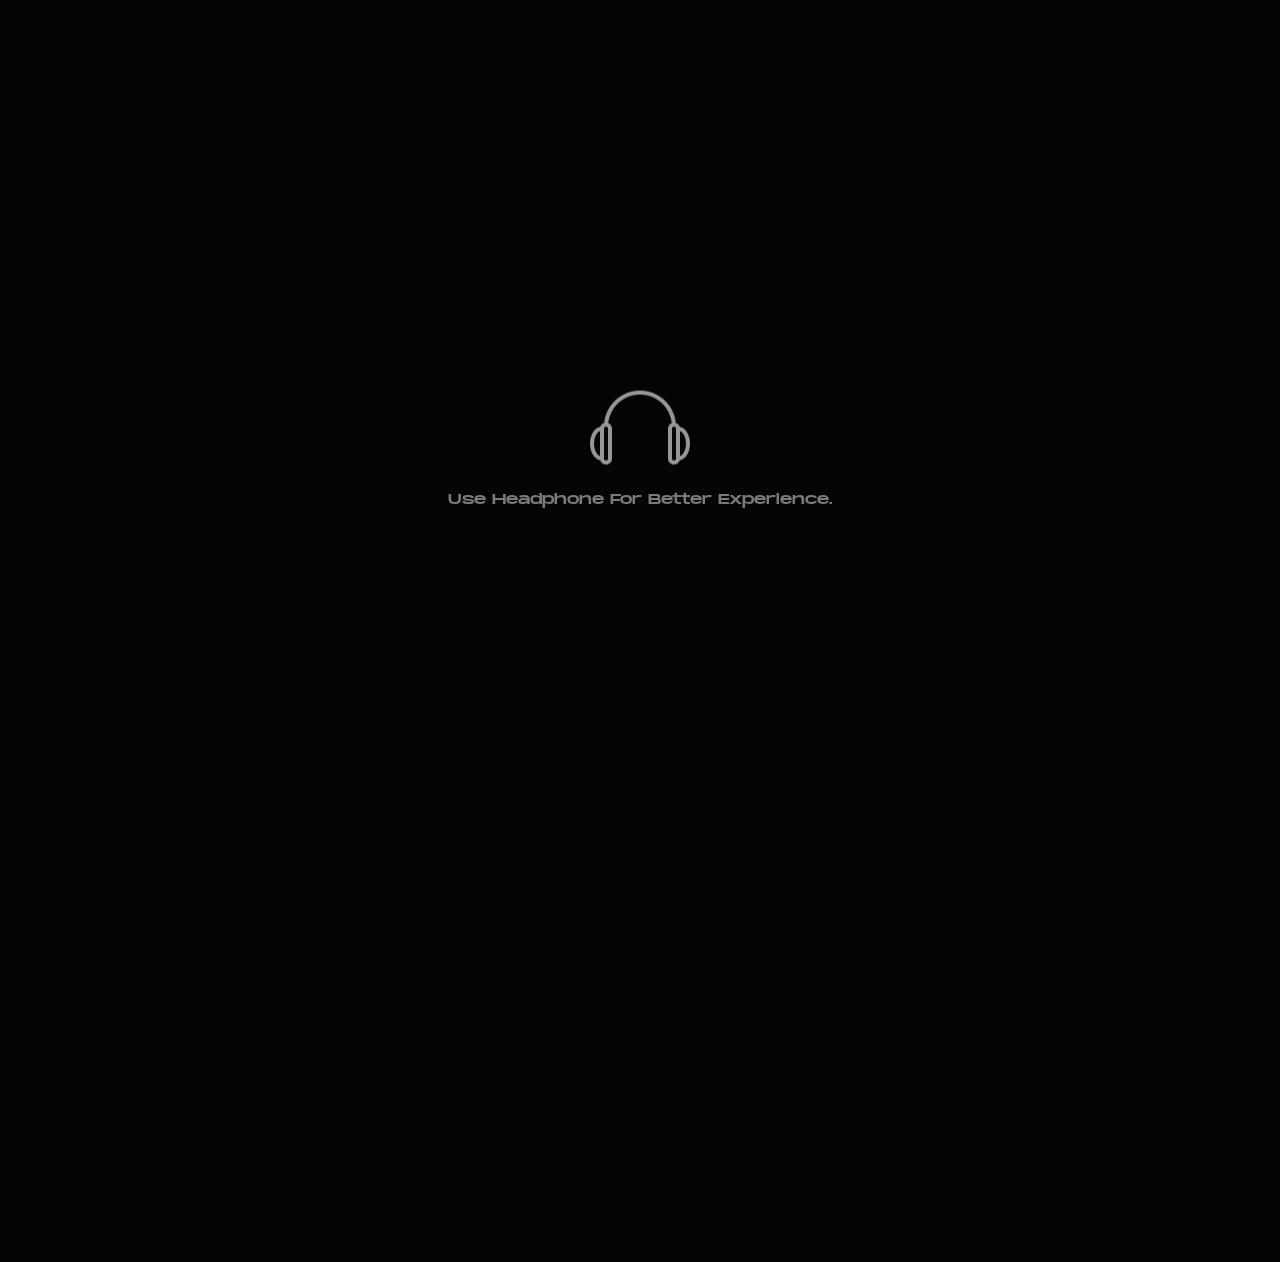
<file: about-one.html>
<!DOCTYPE html>
<html lang="en">

<head>
  <meta charset="UTF-8">
  <meta name="viewport" content="width=device-width, initial-scale=1.0">
  <title>Arctic Monkeys</title>
  <script src="https://cdnjs.cloudflare.com/ajax/libs/gsap/3.2.6/gsap.min.js"></script>
  <link href="https://fonts.googleapis.com/css2?family=Poppins&display=swap" rel="stylesheet">
  <link href="https://fonts.googleapis.com/css2?family=Josefin+Sans&display=swap" rel="stylesheet">

  <!--favicon-img-->
  <link rel="icon" type="image/png" href="images/pngwing.com.png">
  <!--favicon-img-->

  <link rel="stylesheet" href="css/index.css">


</head>

<body>
  <!-- MAIN CONTENT -->

  <main id="about-one">


    <!-- CUSTOM CURSOR -->
    <div class="cursor scale"></div>
    <div class="cursor-two scale"></div>
    <!-- CUSTOM CURSOR -->


    <div id="preloader">
      <div class="p">
        <img src="images/headphone.png" alt="headphone">
      </div>
      <div class="p">Use Headphone For Better Experience.</div>
    </div>

    <div id="about-one-content">

      <!-- NAVIGATION -->
      <div class="navigation">
        <div class="logo hover ">
          <a href="index.html" class="text">ARCTIC MONKEYS</a>
        </div>
        <div class="menu-bar hover ">
          <div class="menu-bar-name text">
            Menu
          </div>
          <div class="menu-bar-lines text">
            <div class="menu-bar-line"></div>
            <div class="menu-bar-line"></div>
          </div>
        </div>
      </div>
      <!-- NAVIGATION -->


      <!-- progress-bar -->
      <div class="progress-bar-container fade-in">
        <div class="progressbar"></div>
      </div>
      <!-- progress-bar -->



      <div class="scrolling-part">

      </div>


      <div class="heading">
        <span class="text">
          ABOUT
        </span>
      </div>


      <div class="center">
        <!-- ABOUT IMG -->
        <div class="about-img img">
          <img class="img-parallax" src="images/5703759-arctic-monkeys-wallpapers.jpg" alt="about-img">
        </div>
        <!-- ABOUT IMG -->
      </div>
      <div class="center">
        <div class="about-text">
          <div class="about-text-heading  text-scroll">
            Hi there, we are an English rock band formed in Sheffield in 2002. We are the <span class="red"> Arctic
              Monkeys</span> and we love to make music.
          </div>
          <div class="about-text-content  text-scroll">
            On this page you can find out what we have been up to lately and maybe even a little bit about where we will
            go in the future.
            Welcome.
          </div>

        </div>
      </div>
      <div class="signature">
        <span class="text-scroll"> Arctic Monkeys.</span>
      </div>
      <!-- HEADPHONE IMG -->
      <div class="headphone img text">
        <img src="images/headphone.png" title="headphone zone" class="text" alt="headphone">
      </div>
      <!-- HEADPHONE IMG -->
    </div>
    </div>
    <!-- NAVIGATION CONTENT -->

    <div class="navigation-content">
      <div class="navigation-logo hover opacity">
        <a href="#" class="text">ARCTIC MONKEYS</a>
      </div>
      <ul class="navigation-ul">
        <li><a href="index.html" data-text="Home" data-img="images/pngegg2.png">Home</a></li>
        <li><a href="about-one.html" data-text="About" data-img="images/pngegg2.png">About</a></li>
        <li><a href="songs-one.html" data-text="Songs" data-img="images/pngegg2.png">Songs</a></li>
        <!-- <li><a href="blog-one.html" data-text="Blogs" data-img="images/pngegg2.png">Blogs</a></li> -->
        <li><a href="contact-one.html" data-text="Contact" data-img="images/pngegg2.png">Contact</a></li>
      </ul>
      <div class="navigation-close hover about-close opacity">
        <div class="navigation-close-line"></div>
        <div class="navigation-close-line"></div>
      </div>
      <div class="project-preview"></div>
      <!-- HEADPHONE IMG -->
      <div class="headphone-navigation opacity">
        <img src="images/headphone.png" title="headphone zone" class="text" alt="headphone">
      </div>
      <!-- HEADPHONE IMG -->
      <!-- SOCIAL MEDIA LINKS -->
      <div class="social-media-links-navigation">
        <ul>
          <li><a href="https://www.youtube.com/channel/UC-KTRBl9_6AX10-Y7IKwKdw" target="_blank" class="text hover opacity">YouTube</a></li>
          <li><a href="https://www.arcticmonkeys.com/" target="_blank" class="text hover opacity">Website</a></li>
          <li><a href="https://twitter.com/ArcticMonkeys" class="text hover opacity" target="_blank">Twitter</a></li>
        </ul>
      </div>
      <!-- SOCIAL MEDIA LINKS -->
    </div>
    <!-- NAVIGATION CONTENT -->
  </main>
  <!-- MAIN CONTENT -->
  <footer> <i class="fa fa-copyright" aria-hidden="true"></i>Copyright - Arctic Monkeys - 2022 -
    I do not own the MUSIC. All rights reserved to the original owner. Don't REUPLOAD. [FOR ENTERTAINMENT
    PURPOSE ONLY!]</footer>

  <script src="js/jquery.min.js"></script>
  <script src="js/bez.js"></script>
  <script src="js/pace.js"></script>
  <script src="js/index.js"></script>
</body>

</html>
</file>
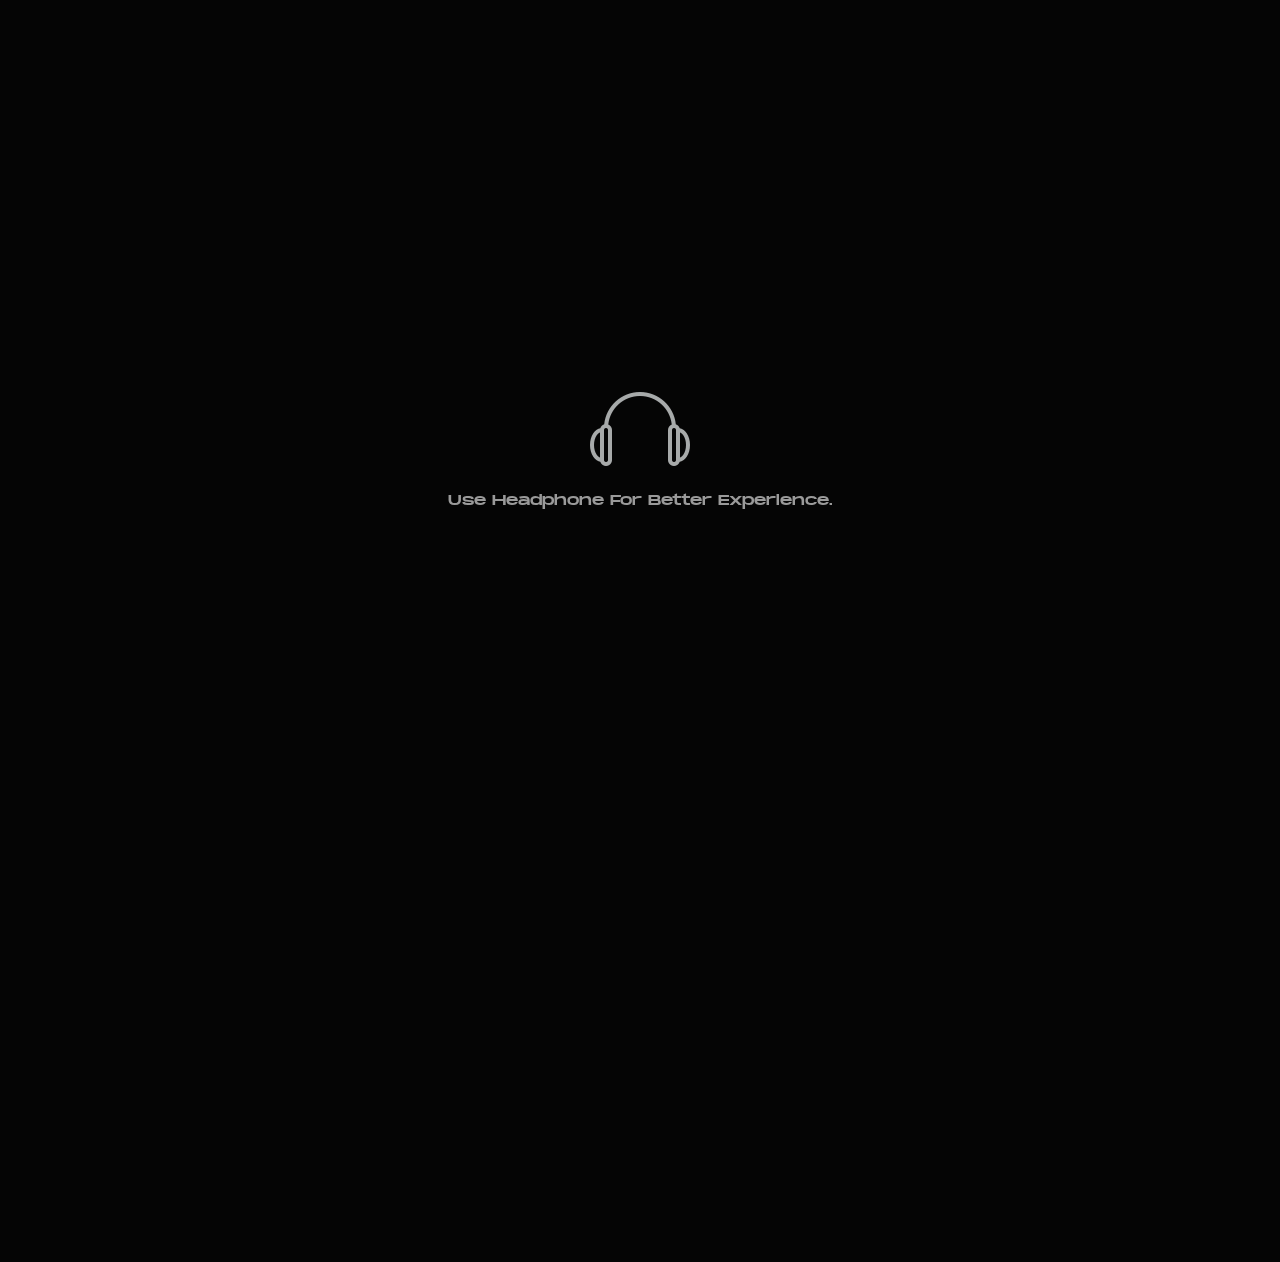
<file: about.html>
<!DOCTYPE html>
<html lang="en">

<head>
  <meta charset="UTF-8">
  <meta name="viewport" content="width=device-width, initial-scale=1.0">
  <title>Arctic Monkeys</title>
  <script src="https://cdnjs.cloudflare.com/ajax/libs/gsap/3.2.6/gsap.min.js"></script>
  <link href="https://fonts.googleapis.com/css2?family=Poppins&display=swap" rel="stylesheet">
  <link href="https://fonts.googleapis.com/css2?family=Josefin+Sans&display=swap" rel="stylesheet">
  <!--favicon-img-->
  <link rel="icon" type="image/png" href="images/pngwing.com.png">
  <link rel="stylesheet" href="css/index.css">
</head>

<body>
  <!-- MAIN CONTENT -->

  <main id="about-one">

    <!-- CUSTOM CURSOR -->
    <div class="cursor scale"></div>
    <div class="cursor-two scale"></div>
    <!-- CUSTOM CURSOR -->

    <div id="preloader">
      <div class="p">
        <img src="images/headphone.png" alt="headphone">
      </div>
      <div class="p">Use Headphone For Better Experience.</div>
    </div>

    <div id="about-one-content">

      <!-- NAVIGATION -->
      <div class="navigation">
        <div class="logo hover ">
          <a href="./index.html" class="text">ARCTIC MONKEYS</a>
        </div>
        <div class="menu-bar hover ">
          <div class="menu-bar-name text">
            Menu
          </div>
          <div class="menu-bar-lines text">
            <div class="menu-bar-line"></div>
            <div class="menu-bar-line"></div>
          </div>
        </div>
      </div>
      <!-- NAVIGATION -->

      <!-- progress-bar -->
      <div class="progress-bar-container fade-in">
        <div class="progressbar"></div>
      </div>
      <!-- progress-bar -->
      <div class="scrolling-part">
      </div>
      <div class="heading">
        <span class="text">
          ABOUT
        </span>
      </div>

      <div class="center">
        <!-- ABOUT IMG -->
        <div class="about-img img">
          <img class="img-parallax" src="images/5703759-arctic-monkeys-wallpapers.jpg" alt="about-img">
        </div>
        <!-- ABOUT IMG -->
      </div>
      <div class="center">
        <div class="about-text">
          <div class="about-text-heading  text-scroll">
            Hi there, we are an English rock band formed in Sheffield in 2002. We are the <span class="red"> Arctic
              Monkeys</span> and we love to make music.
          </div>
          <div class="about-text-content  text-scroll">
            On this page you can find out what we have been up to lately and maybe even a little bit about where we will
            go in the future.
            Welcome.
          </div>

        </div>
      </div>
      <div class="signature">
        <span class="text-scroll"> Arctic Monkeys.</span>
      </div>
      <!-- HEADPHONE IMG -->
      <div class="headphone img text">
        <img src="images/headphone.png" title="headphone zone" class="text" alt="headphone">
      </div>
      <!-- HEADPHONE IMG -->
    </div>
    </div>
    <!-- NAVIGATION CONTENT -->

    <div class="navigation-content">
      <div class="navigation-logo hover opacity">
        <a href="#" class="text">ARCTIC MONKEYS</a>
      </div>
      <ul class="navigation-ul">
        <li><a href="index.html" data-text="Home" data-img="images/pngegg2.png">Home</a></li>
        <li><a href="about.html" data-text="About" data-img="images/pngegg2.png">About</a></li>
        <li><a href="songs.html" data-text="Songs" data-img="images/pngegg2.png">Songs</a></li>
        <!-- <li><a href="blog-one.html" data-text="Blogs" data-img="images/pngegg2.png">Blogs</a></li> -->
        <li><a href="contact.html" data-text="Contact" data-img="images/pngegg2.png">Contact</a></li>
      </ul>
      <div class="navigation-close hover about-close opacity">
        <div class="navigation-close-line"></div>
        <div class="navigation-close-line"></div>
      </div>
      <div class="project-preview"></div>
      <!-- HEADPHONE IMG -->
      <div class="headphone-navigation opacity">
        <img src="images/headphone.png" title="headphone zone" class="text" alt="headphone">
      </div>
      <!-- HEADPHONE IMG -->
      <!-- SOCIAL MEDIA LINKS -->
      <div class="social-media-links-navigation">
        <ul>
          <li><a href="https://www.youtube.com/channel/UC-KTRBl9_6AX10-Y7IKwKdw" target="_blank"
              class="text hover opacity">YouTube</a></li>
          <li><a href="https://www.arcticmonkeys.com/" target="_blank" class="text hover opacity">Website</a></li>
          <li><a href="https://twitter.com/ArcticMonkeys" class="text hover opacity" target="_blank">Twitter</a></li>
        </ul>
      </div>
      <!-- SOCIAL MEDIA LINKS -->
    </div>
    <!-- NAVIGATION CONTENT -->
  </main>
  <!-- MAIN CONTENT -->
  <footer> <i class="fa fa-copyright" aria-hidden="true"></i>Copyright - Arctic Monkeys - 2022 -
    I do not own the MUSIC. All rights reserved to the original owner. Don't REUPLOAD. [FOR ENTERTAINMENT
    PURPOSE ONLY!]</footer>

  <script src="js/jquery.min.js"></script>
  <script src="js/bez.js"></script>
  <script src="js/pace.js"></script>
  <script src="js/index.js"></script>
</body>

</html>
</file>
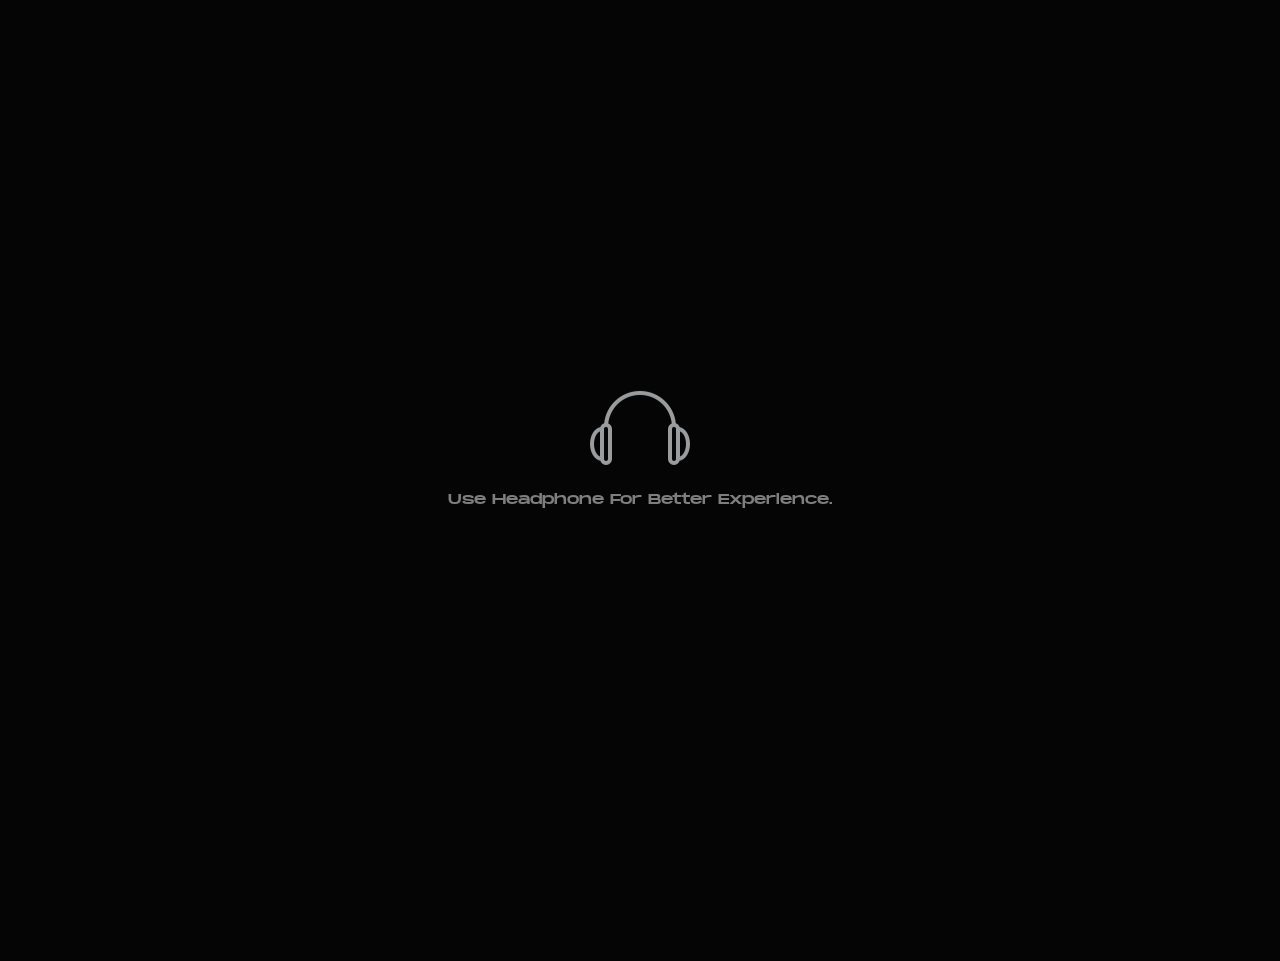
<file: contact-one.html>
<!DOCTYPE html>
<html lang="en">

<head>
    <meta charset="UTF-8">
    <meta name="viewport" content="width=device-width, initial-scale=1.0">
    <title>Arctic Monkeys</title>
    <script src="https://cdnjs.cloudflare.com/ajax/libs/gsap/3.2.6/gsap.min.js"></script>
    <link href="https://fonts.googleapis.com/css2?family=Poppins&display=swap" rel="stylesheet">
    <link href="https://fonts.googleapis.com/css2?family=Josefin+Sans&display=swap" rel="stylesheet">

    <!--favicon-img-->
    <link rel="icon" type="image/png" href="images/pngwing.com.png">
    <!--favicon-img-->

    <link rel="stylesheet" href="css/index.css">

</head>

<body>
    <main id="contact-one">

        <!-- CUSTOM CURSOR -->
        <div class="cursor scale"></div>
        <div class="cursor-two scale"></div>
        <!-- CUSTOM CURSOR -->

        <!-- PRELOADER -->
        <div id="preloader">
            <div class="p">
                <img src="images/headphone.png" alt="headphone">
            </div>
            <div class="p">Use Headphone For Better Experience.</div>
        </div>
        <!-- PRELOADER -->


        <div id="contact-one-content">

            <!-- NAVIGATION -->
            <div class="navigation">
                <div class="logo hover ">
                    <a href="./index.html" class="text">ARCTIC MONKEYS</a>
                </div>
                <div class="menu-bar hover ">
                    <div class="menu-bar-name text">
                        Menu
                    </div>
                    <div class="menu-bar-lines text">
                        <div class="menu-bar-line"></div>
                        <div class="menu-bar-line"></div>
                    </div>
                </div>
            </div>
            <!-- NAVIGATION -->
            <!-- HEADING -->
            <div class="heading">
                <div class="text">
                    CONTACT
                </div>
            </div>
            <!-- HEADING -->
            <div id="flex-row">
                <!-- CONTACT FORM -->
                <div id="contact-form">
                    <div id="form" class="opacity-contact">
                        <form id="myForm" action="#">
                            <div class="input-line">
                                <input id="name" type="text" placeholder="NAME" class="input-same-line" required>
                                <input id="email" type="email" placeholder="EMAIL" class="input-same-line" required>
                            </div>
                            <div class="input-line-column">
                                <input id="subject" type="text" placeholder="SUBJECT" required>
                                <textarea name="textarea" id="body" class="textarea" placeholder="MESSAGE"
                                    required></textarea>
                            </div>
                            <button type="button" id="submit" class="hover">Send</button>
                            <div id="message">INVALID EMAIL</div>
                        </form>
                    </div>
                </div>

                <!-- CONTACT FORM -->
                <!-- ENQUIRY MAIL -->

                <div id="collaboration-mail" class="opacity-contact">

                    <div class="circular-text">
                        <span id="rotated"> ARCTIC MONKEYS * &nbsp;&nbsp;&nbsp;&nbsp; ARCTIC MONKEYS *
                            &nbsp;&nbsp;&nbsp;&nbsp; ARCTIC MONKEYS * &nbsp;&nbsp;&nbsp;&nbsp; ARCTIC MONKEYS *
                            &nbsp;&nbsp;&nbsp;&nbsp; </span>
                    </div>
                    <div class="mail">
                        <a href="mailto:INFO@GMAIL.COM">privacy@wildlife-entertainment.com</a>
                    </div>
                </div>
                <!-- ENQUIRY MAIL -->
            </div>
            <!-- HEADPHONE IMG -->
            <div class="headphone img text">
                <img src="images/headphone.png" title="headphone zone" class="text" alt="headphone">
            </div>
            <!-- HEADPHONE IMG -->
            <!-- progress-bar -->
            <div class="progress-bar-container fade-in">
                <div class="progressbar"></div>
            </div>
            <!-- progress-bar -->
        </div>
        <!-- NAVIGATION CONTENT -->
        <div class="navigation-content">
            <div class="navigation-logo hover opacity">
                <a href="#" class="text">ARCTIC MONKEYS</a>
            </div>
            <ul class="navigation-ul">
                <li><a href="./index.html" data-text="Home" data-img="images/bg-image-three.jpg">Home</a></li>
                <li><a href="about-one.html" data-text="About" data-img="images/about-img.jpg">About</a></li>
                <li><a href="songs-one.html" data-text="Songs" data-img="images/album-thumbnail-nine.jpg">Songs</a></li>
                <!-- <li><a href="blog-one.html" data-text="Blogs" data-img="images/main-bg-three.jpg">Blogs</a></li> -->
                <li><a href="contact-one.html" data-text="Contact"
                        data-img="images/album-thumbnail-four.jpg">Contact</a></li>
            </ul>
            <div class="navigation-close hover about-close opacity">
                <div class="navigation-close-line"></div>
                <div class="navigation-close-line"></div>
            </div>

            <div class="project-preview"></div>
            <!-- HEADPHONE IMG -->
            <div class="headphone-navigation opacity">
                <img src="images/headphone.png" title="headphone zone" class="text" alt="headphone">
            </div>
            <!-- HEADPHONE IMG -->
            <!-- SOCIAL MEDIA LINKS -->
            <div class="social-media-links-navigation">
                <ul>
                    <li><a href="https://www.youtube.com/channel/UC-KTRBl9_6AX10-Y7IKwKdw" target="_blank" class="text hover opacity">YouTube</a></li>
                    <li><a href="https://www.arcticmonkeys.com/" target="_blank" class="text hover opacity">Website</a></li>
                    <li><a href="https://twitter.com/ArcticMonkeys" class="text hover opacity" target="_blank">Twitter</a></li>
                </ul>
            </div>
            <!-- SOCIAL MEDIA LINKS -->
        </div>
        <!-- NAVIGATION CONTENT -->
    </main>
    <footer> <i class="fa fa-copyright" aria-hidden="true"></i>Copyright - Arctic Monkeys - 2022 -
        I do not own the MUSIC. All rights reserved to the original owner. Don't REUPLOAD. [FOR ENTERTAINMENT
        PURPOSE ONLY!]</footer>

    <script src="js/jquery.min.js"></script>
    <script src="js/circletype.min.js"></script>
    <script src="js/jquery.lettering.js"></script>
    <script src="js/bez.js"></script>
    <script src="js/pace.js"></script>
    <script src="js/index.js"></script>

</body>

</html>
</file>
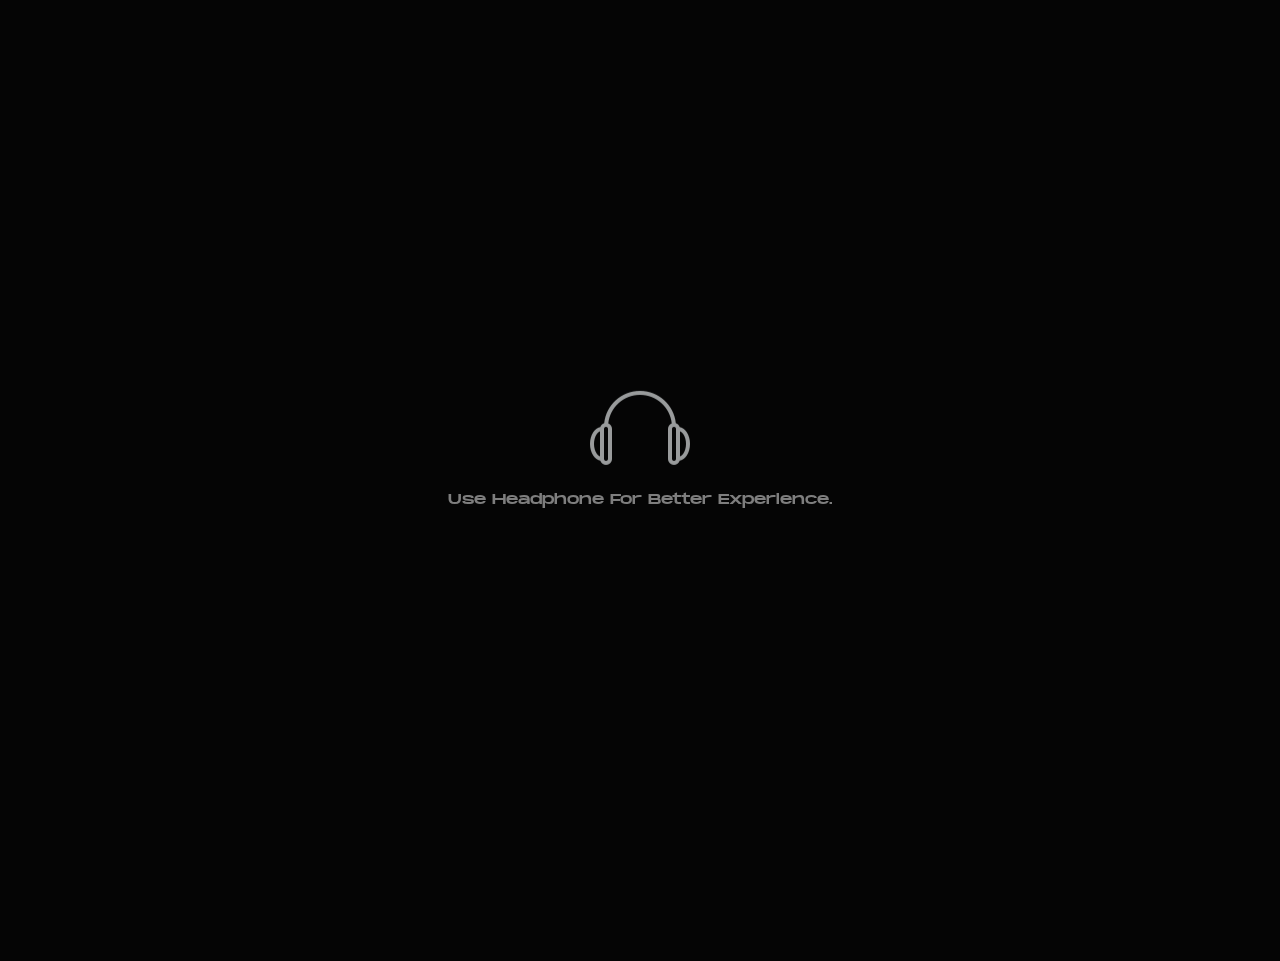
<file: contact.html>
<!DOCTYPE html>
<html lang="en">

<head>
    <meta charset="UTF-8">
    <meta name="viewport" content="width=device-width, initial-scale=1.0">
    <title>Arctic Monkeys</title>
    <script src="https://cdnjs.cloudflare.com/ajax/libs/gsap/3.2.6/gsap.min.js"></script>
    <link href="https://fonts.googleapis.com/css2?family=Poppins&display=swap" rel="stylesheet">
    <link href="https://fonts.googleapis.com/css2?family=Josefin+Sans&display=swap" rel="stylesheet">
    <!--favicon-img-->
    <link rel="icon" type="image/png" href="images/pngwing.com.png">
    <link rel="stylesheet" href="css/index.css">
</head>

<body>
    <main id="contact-one">

        <!-- CUSTOM CURSOR -->
        <div class="cursor scale"></div>
        <div class="cursor-two scale"></div>
        <!-- CUSTOM CURSOR -->

        <!-- PRELOADER -->
        <div id="preloader">
            <div class="p">
                <img src="images/headphone.png" alt="headphone">
            </div>
            <div class="p">Use Headphone For Better Experience.</div>
        </div>
        <!-- PRELOADER -->

        <div id="contact-one-content">

            <!-- NAVIGATION -->
            <div class="navigation">
                <div class="logo hover ">
                    <a href="./index.html" class="text">ARCTIC MONKEYS</a>
                </div>
                <div class="menu-bar hover ">
                    <div class="menu-bar-name text">
                        Menu
                    </div>
                    <div class="menu-bar-lines text">
                        <div class="menu-bar-line"></div>
                        <div class="menu-bar-line"></div>
                    </div>
                </div>
            </div>
            <!-- NAVIGATION -->
            <!-- HEADING -->
            <div class="heading">
                <div class="text">
                    CONTACT
                </div>
            </div>
            <!-- HEADING -->
            <div id="flex-row">
                <!-- CONTACT FORM -->
                <div id="contact-form">
                    <div id="form" class="opacity-contact">
                        <form id="myForm" action="#">
                            <div class="input-line">
                                <input id="name" type="text" placeholder="NAME" class="input-same-line" required>
                                <input id="email" type="email" placeholder="EMAIL" class="input-same-line" required>
                            </div>
                            <div class="input-line-column">
                                <input id="subject" type="text" placeholder="SUBJECT" required>
                                <textarea name="textarea" id="body" class="textarea" placeholder="MESSAGE"
                                    required></textarea>
                            </div>
                            <button type="button" id="submit" class="hover">Send</button>
                            <div id="message">INVALID EMAIL</div>
                        </form>
                    </div>
                </div>

                <!-- CONTACT FORM -->
                <!-- ENQUIRY MAIL -->

                <div id="collaboration-mail" class="opacity-contact">

                    <div class="circular-text">
                        <span id="rotated"> ARCTIC MONKEYS * &nbsp;&nbsp;&nbsp;&nbsp; ARCTIC MONKEYS *
                            &nbsp;&nbsp;&nbsp;&nbsp; ARCTIC MONKEYS * &nbsp;&nbsp;&nbsp;&nbsp; ARCTIC MONKEYS *
                            &nbsp;&nbsp;&nbsp;&nbsp; </span>
                    </div>
                    <div class="mail">
                        <a href="mailto:INFO@GMAIL.COM">privacy@wildlife-entertainment.com</a>
                    </div>
                </div>
                <!-- ENQUIRY MAIL -->
            </div>
            <!-- HEADPHONE IMG -->
            <div class="headphone img text">
                <img src="images/headphone.png" title="headphone zone" class="text" alt="headphone">
            </div>
            <!-- HEADPHONE IMG -->
            <!-- progress-bar -->
            <div class="progress-bar-container fade-in">
                <div class="progressbar"></div>
            </div>
            <!-- progress-bar -->
        </div>
        <!-- NAVIGATION CONTENT -->
        <div class="navigation-content">
            <div class="navigation-logo hover opacity">
                <a href="#" class="text">ARCTIC MONKEYS</a>
            </div>
            <ul class="navigation-ul">
                <li><a href="./index.html" data-text="Home" data-img="images/bg-image-three.jpg">Home</a></li>
                <li><a href="about.html" data-text="About" data-img="images/about-img.jpg">About</a></li>
                <li><a href="songs.html" data-text="Songs" data-img="images/album-thumbnail-nine.jpg">Songs</a></li>
                <!-- <li><a href="blog-one.html" data-text="Blogs" data-img="images/main-bg-three.jpg">Blogs</a></li> -->
                <li><a href="contact.html" data-text="Contact" data-img="images/album-thumbnail-four.jpg">Contact</a>
                </li>
            </ul>
            <div class="navigation-close hover about-close opacity">
                <div class="navigation-close-line"></div>
                <div class="navigation-close-line"></div>
            </div>

            <div class="project-preview"></div>
            <!-- HEADPHONE IMG -->
            <div class="headphone-navigation opacity">
                <img src="images/headphone.png" title="headphone zone" class="text" alt="headphone">
            </div>
            <!-- HEADPHONE IMG -->
            <!-- SOCIAL MEDIA LINKS -->
            <div class="social-media-links-navigation">
                <ul>
                    <li><a href="https://www.youtube.com/channel/UC-KTRBl9_6AX10-Y7IKwKdw" target="_blank"
                            class="text hover opacity">YouTube</a></li>
                    <li><a href="https://www.arcticmonkeys.com/" target="_blank" class="text hover opacity">Website</a>
                    </li>
                    <li><a href="https://twitter.com/ArcticMonkeys" class="text hover opacity"
                            target="_blank">Twitter</a></li>
                </ul>
            </div>
            <!-- SOCIAL MEDIA LINKS -->
        </div>
        <!-- NAVIGATION CONTENT -->
    </main>
    <footer> <i class="fa fa-copyright" aria-hidden="true"></i>Copyright - Arctic Monkeys - 2022 -
        I do not own the MUSIC. All rights reserved to the original owner. Don't REUPLOAD. [FOR ENTERTAINMENT
        PURPOSE ONLY!]</footer>

    <script src="js/jquery.min.js"></script>
    <script src="js/circletype.min.js"></script>
    <script src="js/jquery.lettering.js"></script>
    <script src="js/bez.js"></script>
    <script src="js/pace.js"></script>
    <script src="js/index.js"></script>

</body>

</html>
</file>
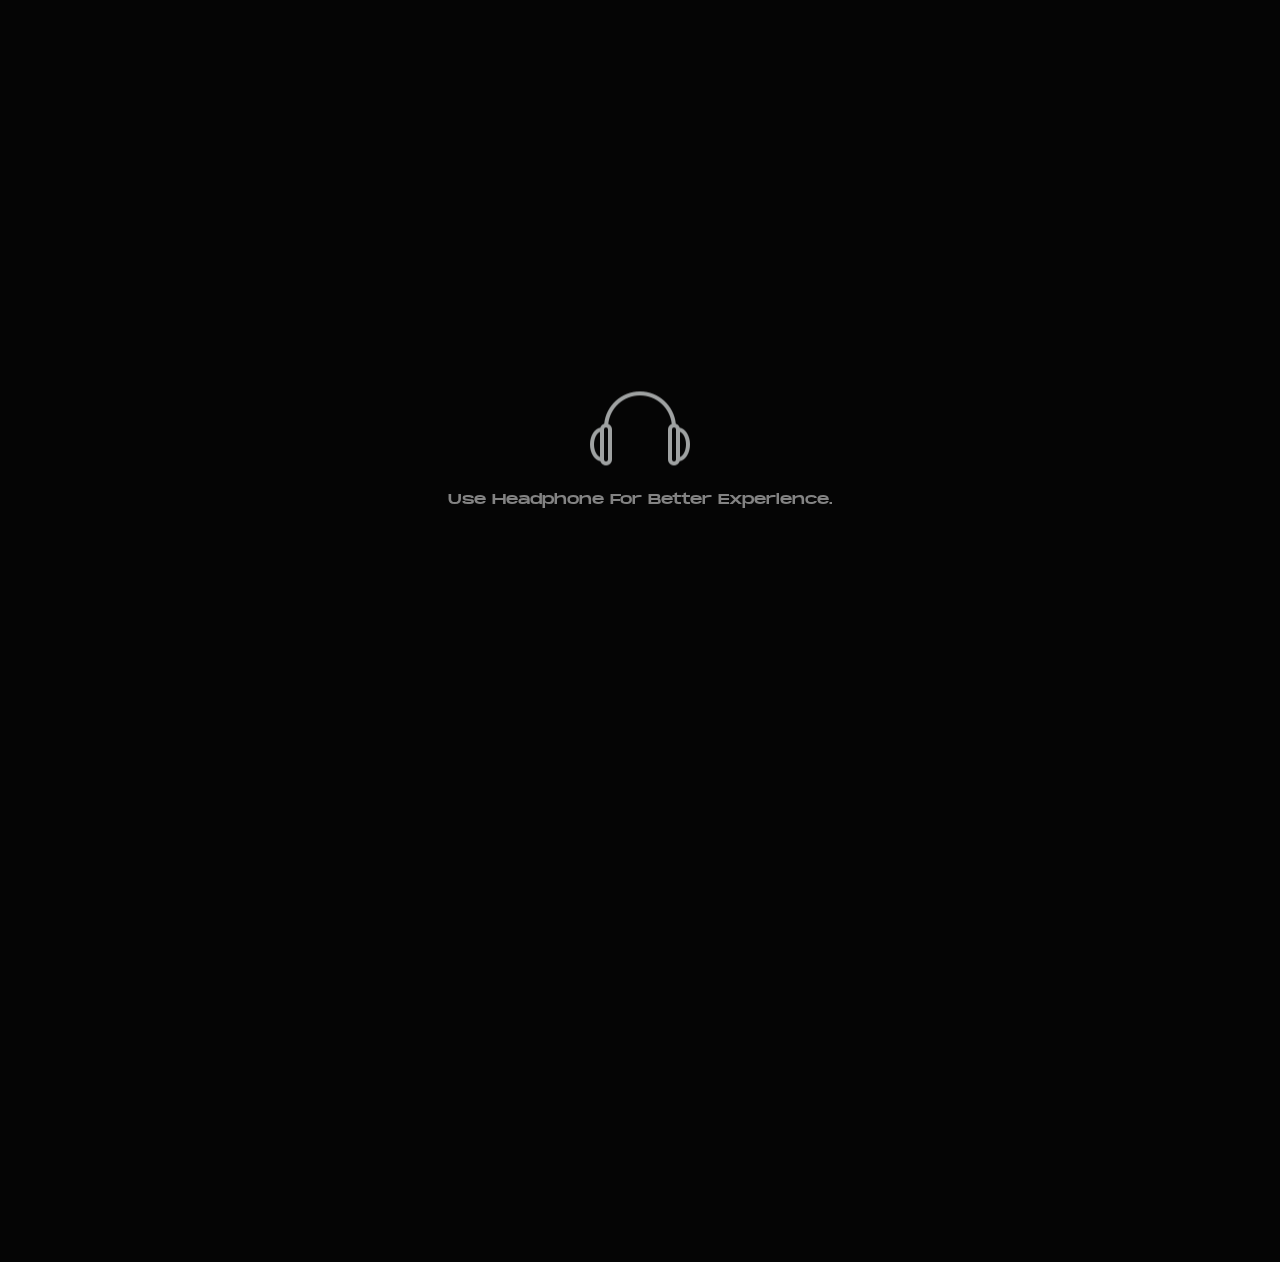
<file: template/about-one.html>
<!DOCTYPE html>
<html lang="en">

<head>
  <meta charset="UTF-8">
  <meta name="viewport" content="width=device-width, initial-scale=1.0">
  <title>Arctic Monkeys</title>
  <script src="https://cdnjs.cloudflare.com/ajax/libs/gsap/3.2.6/gsap.min.js"></script>
  <link href="https://fonts.googleapis.com/css2?family=Poppins&display=swap" rel="stylesheet">
  <link href="https://fonts.googleapis.com/css2?family=Josefin+Sans&display=swap" rel="stylesheet">

  <!--favicon-img-->
  <link rel="icon" type="image/png" href="images/pngwing.com.png">
  <!--favicon-img-->

  <link rel="stylesheet" href="css/index.css">


</head>

<body>
  <!-- MAIN CONTENT -->

  <main id="about-one">


    <!-- CUSTOM CURSOR -->
    <div class="cursor scale"></div>
    <div class="cursor-two scale"></div>
    <!-- CUSTOM CURSOR -->


    <div id="preloader">
      <div class="p">
        <img src="images/headphone.png" alt="headphone">
      </div>
      <div class="p">Use Headphone For Better Experience.</div>
    </div>

    <div id="about-one-content">

      <!-- NAVIGATION -->
      <div class="navigation">
        <div class="logo hover ">
          <a href="index.html" class="text">ARCTIC MONKEYS</a>
        </div>
        <div class="menu-bar hover ">
          <div class="menu-bar-name text">
            Menu
          </div>
          <div class="menu-bar-lines text">
            <div class="menu-bar-line"></div>
            <div class="menu-bar-line"></div>
          </div>
        </div>
      </div>
      <!-- NAVIGATION -->


      <!-- progress-bar -->
      <div class="progress-bar-container fade-in">
        <div class="progressbar"></div>
      </div>
      <!-- progress-bar -->



      <div class="scrolling-part">

      </div>


      <div class="heading">
        <span class="text">
          ABOUT
        </span>
      </div>


      <div class="center">
        <!-- ABOUT IMG -->
        <div class="about-img img">
          <img class="img-parallax" src="images/5703759-arctic-monkeys-wallpapers.jpg" alt="about-img">
        </div>
        <!-- ABOUT IMG -->
      </div>
      <div class="center">
        <div class="about-text">
          <div class="about-text-heading  text-scroll">
            Hi there, we are an English rock band formed in Sheffield in 2002. We are the <span class="red"> Arctic
              Monkeys</span> and we love to make music.
          </div>
          <div class="about-text-content  text-scroll">
            On this page you can find out what we have been up to lately and maybe even a little bit about where we will
            go in the future.
            Welcome.
          </div>

        </div>
      </div>
      <div class="signature">
        <span class="text-scroll"> Arctic Monkeys.</span>
      </div>
      <!-- HEADPHONE IMG -->
      <div class="headphone img text">
        <img src="images/headphone.png" title="headphone zone" class="text" alt="headphone">
      </div>
      <!-- HEADPHONE IMG -->
    </div>
    </div>
    <!-- NAVIGATION CONTENT -->

    <div class="navigation-content">
      <div class="navigation-logo hover opacity">
        <a href="#" class="text">ARCTIC MONKEYS</a>
      </div>
      <ul class="navigation-ul">
        <li><a href="index-one.html" data-text="Home" data-img="images/pngegg2.png">Home</a></li>
        <li><a href="about-one.html" data-text="About" data-img="images/pngegg2.png">About</a></li>
        <li><a href="songs-one.html" data-text="Songs" data-img="images/pngegg2.png">Songs</a></li>
        <li><a href="blog-one.html" data-text="Blogs" data-img="images/pngegg2.png">Blogs</a></li>
        <li><a href="contact-one.html" data-text="Contact" data-img="images/pngegg2.png">Contact</a></li>
      </ul>
      <div class="navigation-close hover about-close opacity">
        <div class="navigation-close-line"></div>
        <div class="navigation-close-line"></div>
      </div>
      <div class="project-preview"></div>
      <!-- HEADPHONE IMG -->
      <div class="headphone-navigation opacity">
        <img src="images/headphone.png" title="headphone zone" class="text" alt="headphone">
      </div>
      <!-- HEADPHONE IMG -->
      <!-- SOCIAL MEDIA LINKS -->
      <div class="social-media-links-navigation">
        <ul>
          <li><a href="https://www.youtube.com/channel/UC-KTRBl9_6AX10-Y7IKwKdw" target="_blank" class="text hover opacity">YouTube</a></li>
          <li><a href="https://www.arcticmonkeys.com/" target="_blank" class="text hover opacity">Website</a></li>
          <li><a href="https://twitter.com/ArcticMonkeys" class="text hover opacity" target="_blank">Twitter</a></li>
        </ul>
      </div>
      <!-- SOCIAL MEDIA LINKS -->
    </div>
    <!-- NAVIGATION CONTENT -->
  </main>
  <!-- MAIN CONTENT -->
  <footer> <i class="fa fa-copyright" aria-hidden="true"></i>Copyright - Arctic Monkeys - 2022 -
    I do not own the MUSIC. All rights reserved to the original owner. Don't REUPLOAD. [FOR ENTERTAINMENT
    PURPOSE ONLY!]</footer>

  <script src="js/jquery.min.js"></script>
  <script src="js/bez.js"></script>
  <script src="js/pace.js"></script>
  <script src="js/index.js"></script>
</body>

</html>
</file>
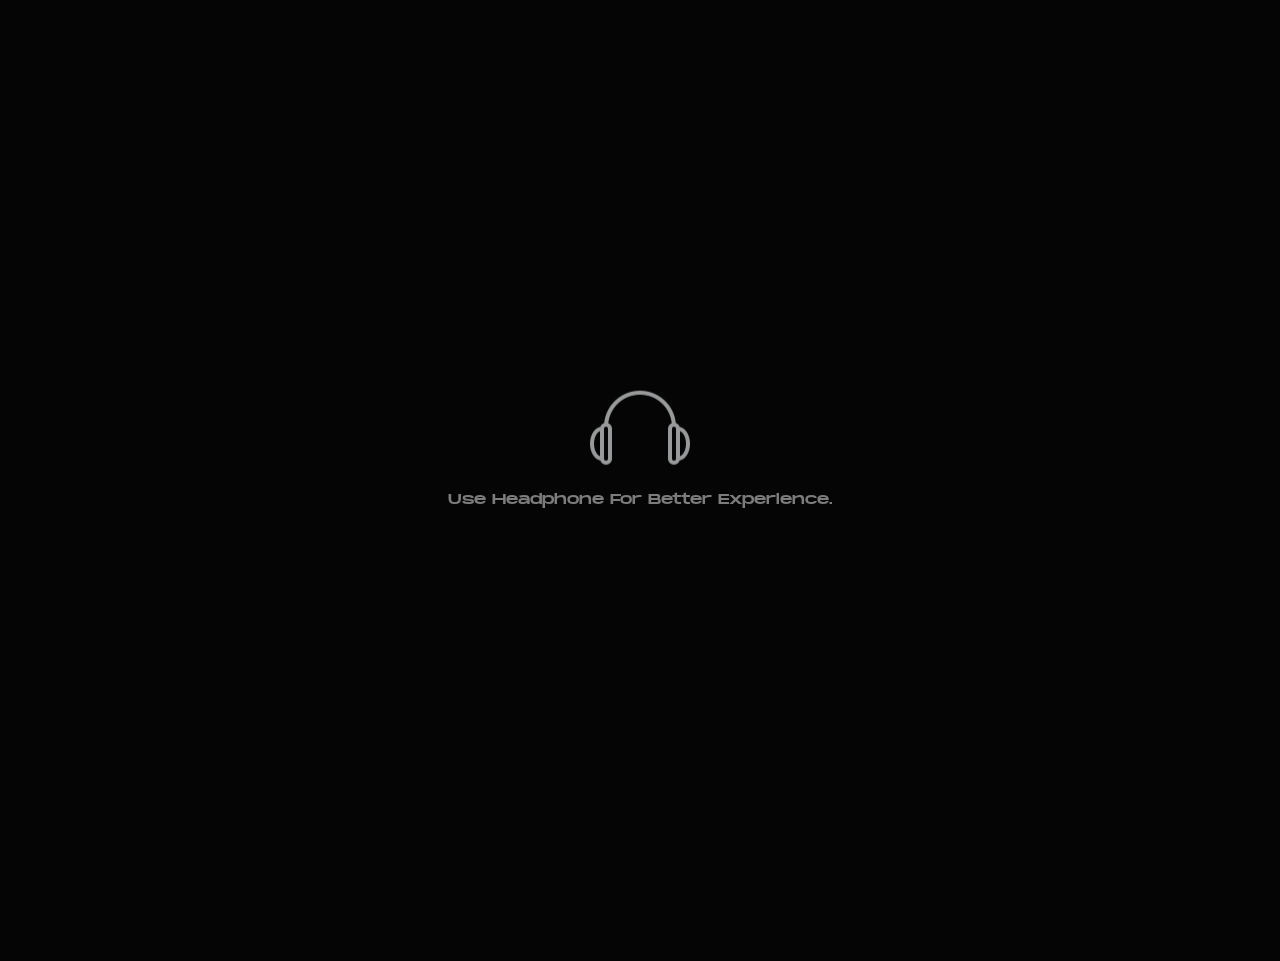
<file: template/contact-one.html>
<!DOCTYPE html>
<html lang="en">

<head>
    <meta charset="UTF-8">
    <meta name="viewport" content="width=device-width, initial-scale=1.0">
    <title>Arctic Monkeys</title>
    <script src="https://cdnjs.cloudflare.com/ajax/libs/gsap/3.2.6/gsap.min.js"></script>
    <link href="https://fonts.googleapis.com/css2?family=Poppins&display=swap" rel="stylesheet">
    <link href="https://fonts.googleapis.com/css2?family=Josefin+Sans&display=swap" rel="stylesheet">

    <!--favicon-img-->
    <link rel="icon" type="image/png" href="images/pngwing.com.png">
    <!--favicon-img-->

    <link rel="stylesheet" href="css/index.css">

</head>

<body>
    <main id="contact-one">

        <!-- CUSTOM CURSOR -->
        <div class="cursor scale"></div>
        <div class="cursor-two scale"></div>
        <!-- CUSTOM CURSOR -->

        <!-- PRELOADER -->
        <div id="preloader">
            <div class="p">
                <img src="images/headphone.png" alt="headphone">
            </div>
            <div class="p">Use Headphone For Better Experience.</div>
        </div>
        <!-- PRELOADER -->


        <div id="contact-one-content">

            <!-- NAVIGATION -->
            <div class="navigation">
                <div class="logo hover ">
                    <a href="./index.html" class="text">ARCTIC MONKEYS</a>
                </div>
                <div class="menu-bar hover ">
                    <div class="menu-bar-name text">
                        Menu
                    </div>
                    <div class="menu-bar-lines text">
                        <div class="menu-bar-line"></div>
                        <div class="menu-bar-line"></div>
                    </div>
                </div>
            </div>
            <!-- NAVIGATION -->
            <!-- HEADING -->
            <div class="heading">
                <div class="text">
                    CONTACT
                </div>
            </div>
            <!-- HEADING -->
            <div id="flex-row">
                <!-- CONTACT FORM -->
                <div id="contact-form">
                    <div id="form" class="opacity-contact">
                        <form id="myForm" action="#">
                            <div class="input-line">
                                <input id="name" type="text" placeholder="NAME" class="input-same-line" required>
                                <input id="email" type="email" placeholder="EMAIL" class="input-same-line" required>
                            </div>
                            <div class="input-line-column">
                                <input id="subject" type="text" placeholder="SUBJECT" required>
                                <textarea name="textarea" id="body" class="textarea" placeholder="MESSAGE"
                                    required></textarea>
                            </div>
                            <button type="button" id="submit" class="hover">Send</button>
                            <div id="message">INVALID EMAIL</div>
                        </form>
                    </div>
                </div>

                <!-- CONTACT FORM -->
                <!-- ENQUIRY MAIL -->

                <div id="collaboration-mail" class="opacity-contact">

                    <div class="circular-text">
                        <span id="rotated"> ARCTIC MONKEYS * &nbsp;&nbsp;&nbsp;&nbsp; ARCTIC MONKEYS *
                            &nbsp;&nbsp;&nbsp;&nbsp; ARCTIC MONKEYS * &nbsp;&nbsp;&nbsp;&nbsp; ARCTIC MONKEYS *
                            &nbsp;&nbsp;&nbsp;&nbsp; </span>
                    </div>
                    <div class="mail">
                        <a href="mailto:INFO@GMAIL.COM">privacy@wildlife-entertainment.com</a>
                    </div>
                </div>
                <!-- ENQUIRY MAIL -->
            </div>
            <!-- HEADPHONE IMG -->
            <div class="headphone img text">
                <img src="images/headphone.png" title="headphone zone" class="text" alt="headphone">
            </div>
            <!-- HEADPHONE IMG -->
            <!-- progress-bar -->
            <div class="progress-bar-container fade-in">
                <div class="progressbar"></div>
            </div>
            <!-- progress-bar -->
        </div>
        <!-- NAVIGATION CONTENT -->
        <div class="navigation-content">
            <div class="navigation-logo hover opacity">
                <a href="#" class="text">ARLO BROWN</a>
            </div>
            <ul class="navigation-ul">
                <li><a href="index-one.html" data-text="Home" data-img="images/bg-image-three.jpg">Home</a></li>
                <li><a href="about-one.html" data-text="About" data-img="images/about-img.jpg">About</a></li>
                <li><a href="songs-one.html" data-text="Songs" data-img="images/album-thumbnail-nine.jpg">Songs</a></li>
                <li><a href="blog-one.html" data-text="Blogs" data-img="images/main-bg-three.jpg">Blogs</a></li>
                <li><a href="contact-one.html" data-text="Contact"
                        data-img="images/album-thumbnail-four.jpg">Contact</a></li>
            </ul>
            <div class="navigation-close hover about-close opacity">
                <div class="navigation-close-line"></div>
                <div class="navigation-close-line"></div>
            </div>

            <div class="project-preview"></div>
            <!-- HEADPHONE IMG -->
            <div class="headphone-navigation opacity">
                <img src="images/headphone.png" title="headphone zone" class="text" alt="headphone">
            </div>
            <!-- HEADPHONE IMG -->
            <!-- SOCIAL MEDIA LINKS -->
            <div class="social-media-links-navigation">
                <ul>
                    <li><a href="https://www.youtube.com/channel/UC-KTRBl9_6AX10-Y7IKwKdw" target="_blank" class="text hover opacity">YouTube</a></li>
                    <li><a href="https://www.arcticmonkeys.com/" target="_blank" class="text hover opacity">Website</a></li>
                    <li><a href="https://twitter.com/ArcticMonkeys" class="text hover opacity" target="_blank">Twitter</a></li>
                </ul>
            </div>
            <!-- SOCIAL MEDIA LINKS -->
        </div>
        <!-- NAVIGATION CONTENT -->
    </main>
    <footer> <i class="fa fa-copyright" aria-hidden="true"></i>Copyright - Arctic Monkeys - 2022 -
        I do not own the MUSIC. All rights reserved to the original owner. Don't REUPLOAD. [FOR ENTERTAINMENT
        PURPOSE ONLY!]</footer>

    <script src="js/jquery.min.js"></script>
    <script src="js/circletype.min.js"></script>
    <script src="js/jquery.lettering.js"></script>
    <script src="js/bez.js"></script>
    <script src="js/pace.js"></script>
    <script src="js/index.js"></script>

</body>

</html>
</file>
<file: css/index.css>
/* Tabla de contenido
--------------------------------------------
========
DESKTOP
--------
COMMON
INDEX
ABOUT-ONE
SONGS-ONE
BLOG-ONE
CONTACT-ONE
BLOG-SINGLE
-----------
==========
==========
MOBILE
---------
COMMON
INDEX
ABOUT-ONE
SONGS-ONE
BLOG-ONE
CONTACT-ONE
BLOG-SINGLE
----------
==========
============
TABLETS 
-----------
COMMON
SONGS-ONE
BLOG-ONE
CONTACT-ONE
BLOG-SINGLE
----------
==========
------------------------------------------*/


/*INICIO COMMON*/

   @import url('https://fonts.googleapis.com/css2?family=Montserrat&display=swap');
@font-face {
        font-family: "monument";
        src: url('fonts/monumentextended-regular-webfont.woff2') format('woff2'),
        url('fonts/monumentextended-regular-webfont.woff') format('woff');
        font-weight: normal;
        font-style: normal;
        }

@font-face {
            font-family: "camel";
            src: url('fonts/camel.woff2') format('woff2'),
            url('fonts/camel.woff') format('woff');
            font-weight: normal;
            font-style: normal;
            }

@font-face {
            font-family: "night";
            src: url('fonts/tuesdaynight-regular-webfont.woff2') format('woff2'),
             url('fonts/tuesdaynight-regular-webfont.woff') format('woff');
            font-weight: normal;
            font-style: normal;
            }
    

            
*{
    padding: 0;
    margin: 0;
    box-sizing: border-box;
}
body{
    user-select: none;
    background: #060606;
}

::-webkit-scrollbar{
    width: 10px;
}
::-webkit-scrollbar-track{
    background: transparent;
}
::-webkit-scrollbar-thumb{
    background: #202020;
}

 
#preloader{
    height: 100vh;
    width: 100%;
    background: #050505; 
    overflow: hidden;
    display: flex;
    align-items: center;
    justify-content: center;
    flex-direction: column;
    position: fixed;
    z-index: 100;
    color: rgb(240,240,240);
}
#header{
    height: 100vh;
    width: 100%;
    overflow: hidden;
    color: rgb(240,240,240);
    font-weight: 200;
    font-family: Josefin sans;
    font-weight: bolder;
    background: url(../images/5703759-arctic-monkeys-wallpapers.jpg); /*HEADER BACKGROUND IMAGE*/
    background-position: center;
    background-size: cover;
}
.navigation{
    width: 100%;
    position: fixed;
    font-family: Josefin sans;
    left: 0;
    top: 0;
    z-index: 3;
    padding: 20px;
   
    font-size: 20px;
}
.menu-bar{
    position: absolute;
    right: 5%;
    top: 100%;
    cursor: pointer;
    display: flex;
    align-items: center;
    justify-content: center;
    flex-direction: row;
}
.logo{
    position: absolute;
    font-weight: 200;
    left: 4%;
    z-index: 2;
    top: 100%;
}


.menu-bar-line{
    width: 30px;
    height: 3px;
    opacity: 0;
    background: rgb(240,240,240);
    position: relative;
    margin: 3px;
}
a{
    text-decoration: none;
    color: inherit;
}
.hover{
    opacity: .8;
    transition: all .4s ease;
    cursor: pointer;
}
.hover:hover{
    opacity: 1;
}
.p{
    font-family: monument;
    font-size: 14px;
    display: flex;
    align-items: center;
    justify-content: center;
    flex-direction: column;
    opacity: .7;
}
.text , .text-scroll {
    color: transparent;
    display: inline-block;
    position: relative;
    overflow: hidden;
    transition: 0.8s;
}
.text.reveal , .text-scroll.reveal{
    color: rgb(240,240,240);
    animation: revealTextAnimation 0.80s ease forwards;
}
.text:before ,.text-scroll:before {
    content: "";
    position: absolute;
    top: 0;
    width: 100%;
    height: 100%;
     z-index: 5;
}

.opacity{
    opacity: .8;
}
.text.reveal:before ,.text-scroll.reveal:before{
    background: rgb(240,240,240);
    animation: blockRevealAnimation 1.2s ease forwards;
}
.img ,.img-scroll{
    position: relative;
    display:inline-block;
    overflow: hidden;
    width: auto;
    height:auto;
}

.img img , .img-scroll img{
    width: auto;
    opacity: 0;
}

.img:before ,.img-scroll:before{
    content: "";
    position: absolute;
    top: 0;
    left: 0;
    width: 100%;
    height: 100%;
    z-index: 2;
}

.img.reveal:before ,.img-scroll.reveal:before{
    background: rgb(240,240,240);
    animation: blockRevealAnimation 1.2s ease forwards;
}

.img.reveal img , .img-scroll.reveal img {
    animation: revealImgAnimation 0.8s ease forwards;
}
@keyframes revealImgAnimation {
    0% {
        opacity: 0;
    }
    60% {
        opacity: 0;
    }
    100% {
        opacity: .9;
    }
}
@keyframes blockRevealAnimation {
    0% {
        left: -100%;
    }
    40% {
        left: 0;
    }
    60% {
        left: 0;
    }
    100% {
        left: 100%;
    }
}
@keyframes revealTextAnimation {
    0% {
        color: transparent;
        
    }
    40% {
        color: transparent;
        
    }
    60% {
        color: inherit;
    }
}


.headphone{
    position: fixed;
    left: 4%;
    bottom: 3%;
}
.headphone img{
    height: 26px;
}

.social-media-links{
    position: fixed;
    left: 0;
    top: 0;
    height: 100vh;
    width: 11%;
    font-family: josefin sans;
    display: flex;
    align-items: center;
    font-weight: 200;
    justify-content: center;
    font-size: 20px;
    z-index: 2;
}
.social-media-links-navigation{
    position: absolute;
    right: 0;
    bottom: 0%;
    height: 12vh;
    width: 20%;
    display: flex;
    align-items: center;
    justify-content: center;
    font-family: camel;
    font-size: 20px;
    z-index: 2;
    opacity: .8;
}
.social-media-links ul ,.social-media-links-navigation ul{
    display: flex;
    align-items: center;
    justify-content: center;
    flex-direction: column;
}
.social-media-links-navigation ul{
    flex-direction: row;
}
.social-media-links ul li , .social-media-links-navigation ul li{
    padding: 15px;
    list-style: none;
    font-size: 20px;
}
.navigation-content{
    position: fixed;
    background: #050505;
    height: 100vh;
    width: 100%;
    left: 0;
    z-index: 10;
    top: 0;
    transform: translateY(100%);
}
.navigation-content .navigation-ul{
    display: flex;
    align-items: center;
    justify-content: center;
    width: 100%;
    height: 100%;
    flex-direction: column;
}
.navigation-content .navigation-ul li{
    padding: 10px;
    opacity: 0;
}
.navigation-content .navigation-ul li a{
    color: rgb(240,240,240,.6);
    font-size: 50px;
    font-weight: 200;
    font-family:camel;
    transition: all .4s ease;
    z-index: 3;
    position: relative;
    overflow: hidden;
}
.navigation-content .navigation-ul li a::after{
    content:attr(data-text);
    opacity:1;
    position: absolute;
    font-size: inherit;
    font-weight: inherit;
    width:0%;
    height:100%;
    overflow: hidden;
    left:0;
    color: rgb(240,240,240);
    top:0%;
    transition: all 1s cubic-bezier(0.84, 0, 0.08, 0.99);
}
.navigation-content .navigation-ul li a:hover::after{
   width: 100%;
}

.project-preview {
    position: fixed;
    pointer-events: none;
    width: 200px;
    height: 200px;
    z-index: 1;
    background: no-repeat 50% 50%;
    background-size: cover;
    overflow: hidden;
    transition: background .5s cubic-bezier(0.84, 0, 0.08, 0.99);
    top: -100px;
    left: -0px;
  }
.navigation-logo{
    position: absolute;
    left:5%;
    top:5%;
    font-family: josefin sans;
    font-size: 20px;
}
.navigation-content .opacity{
    opacity: 0;
}

.navigation-close-line{
    height: 22px;
    width: 2px;
    border-radius: 10px;
    background: rgb(245, 245, 245);
    position: absolute;
    transform: rotate(-45deg);
  }
  .navigation-close{
    padding: 20px;
    padding-top: 0px;
    position: absolute;
    right: 5%;
    top: 5%;
    cursor: pointer;
  }
  .navigation-close-line:nth-child(2){
    transform: rotate(45deg);
  }
  .gg-arrow-right {
    box-sizing: border-box;
    position: relative;
    display: block;
    transform: scale(var(--ggs,1));
    width: 22px;
    height: 22px
}
.gg-arrow-right::after,
.gg-arrow-right::before {
    content: "";
    display: block;
    box-sizing: border-box;
    position: absolute;
    right: 3px
}
.gg-arrow-right::after {
    width: 8px;
    height: 8px;
    border-top: 2px solid;
    border-right: 2px solid;
    transform: rotate(45deg);
    bottom: 7px
}
.gg-arrow-right::before {
    width: 16px;
    height: 2px;
    bottom: 10px;
    background: currentColor
}


.fade-up{
    opacity: 0;
    transform: translateY(50px);
}
.headphone,.progress-bar-container,.progress-bar-container-swiper{
    z-index: 2;
}
.headphone-navigation{
    position: absolute;
    left: 4%;
    bottom: 3%;
    z-index: 2;
}
.music-indicator{
    position: fixed;
    left: 8%;
    bottom: 3%;
    height: 26px;
    z-index: 2;
    display: flex;
    flex-direction: row;
    margin-left: 20px;
    margin-bottom: -5px;
    opacity: 0;
}

.music-indicator span{
 height: 10px;
 transform: translate(-50%,-50%);
 width: 2px;
 margin: 2px;
 background: rgb(240,240,240);
 opacity: .6;
 transition: all .5s ease;
}
.animating{
    height: auto;
    animation: animating .8s linear infinite;
    animation-delay: calc(0.1s * var(--i));
}
@keyframes animating {
    0%{
        height: 10px;
        opacity: .9;
    }
    50%{
        height: 20px;
        opacity: .7;

    }
    100%{
        height: 10px;
        opacity: .9;

    }
}

.headphone-navigation img{
    height: 26px;
}
.cursor{
    height: 50px;
    width: 50px;
    background: transparent;
    border-radius: 50%;
    pointer-events: none;
    border: .5px solid rgb(245, 245, 245);
    position: fixed;
    z-index: 11;
    top: -25px;
    left: -25px;
    opacity:1;
    overflow: hidden;
    font-family: brook;
    text-align: center;
    color:black;
    font-size: 16px;
  }
  .cursor-two{
    height: 8px;
    width: 8px;
    background: rgb(245, 245, 245);
    border-radius: 50%;
    pointer-events: none;
    position: fixed;
    z-index: 11;
    opacity:1;
    top: -4px;
    left: -4px;
    transition: all .05s ease;
  }
  .scale{
      opacity: 0;
      transform: scale(.1);
  }
  li{
      list-style: none;
      text-decoration: none;
  }
  .heading{
    position: relative;
    text-align: center;
    padding: 50px;
    letter-spacing: auto;
    padding-top: 80px;
    z-index: 1;
    opacity: .9;
    font-size: 45px;
    word-spacing: 0px;
    font-weight: 600;
    font-family: monument;
}
#songs-container{
    display: flex;
    flex-wrap: wrap;
    justify-content: center;
    align-items: center;
    width: 82%;
}
.progressbar {
    position: absolute;
    bottom: 0%;
    right: 0%;
    background: rgba(255, 255, 255, 0.8);
    width: 2px;
    z-index: 5;
    min-height: 5%;
    transition: all .7s ease-out;
  }
  .progress-bar-container,.progress-bar-container-swiper{
      position: fixed;
      transform: rotate(180deg) translate(-50%,-50%);
      right: 5%;
      bottom:15%;
      height: 20vh;
      width: 2px;
    background: rgba(255, 255, 255, 0.4);
  }
  .fade-in{
      opacity: 0;
  }

  .swiper-container{
    width: 100%;
    z-index: 2;
    display: flex;
    align-items: center;
    justify-content: center;
    user-select: none;
    max-height: 70vh;
  }
 .swiper-wrapper{
    height: 70vh;
  }

.swiper-slide {
    text-align: center;
    font-size: 18px;
    background: transparent;
    max-width: 80%;
    width: auto;
    position: relative;
    height: auto;
    /* Center slide text vertically */
    display: -webkit-box;
    display: -ms-flexbox;
    display: -webkit-flex;
    display: flex;
    -webkit-box-pack: center;
    -ms-flex-pack: center;
    -webkit-justify-content: center;
    justify-content: center;
    -webkit-box-align: center;
    -ms-flex-align: center;
    -webkit-align-items: center;
    align-items: center;
  }

  .progress-bar-container-swiper{
      position: fixed;
      right: 4%;
      transform: rotate(0deg);
      bottom:5%;
      height: 2px;
      width: 10vw;
    background: rgba(255, 255, 255, 0.4);
  }
 #songs-three .swiper-pagination-progressbar-fill, #songs-four .swiper-pagination-progressbar-fill{
    background: rgb(245, 245, 245,.8);
    transition: all 1s ease;
  }
#message{
    height: 50px;
    position: relative;
    padding: 20px;
    text-align: center;
    text-transform: uppercase;
    width: 100%;
    transition: all 5s ease;
    opacity: 0;
}
#songs-one .center , #songs-two .center , #songs-three .center , #songs-four .center{
    display: flex;
    align-items: center;
    justify-content: center;
}

/*FIN COMMON*/

/*INICIO INDEX*/
#index-one .new-release{
    height: auto;
    width:230px;
    position: fixed;
    right: 2%;
    bottom: 1%;
    background: rgb(240,240,240,0.1);
    backdrop-filter: blur(20px);
    -webkit-backdrop-filter: blur(20px);
    padding: 10px;
    border-radius: 10px;
    opacity: 0;
}

#index-one .new-release img{
    height: auto;
    border-radius: 10px;
    width: 100%;
}
#index-one .new-release .song-details{
padding: 10px;
}

#index-one .new-release .song-name{
font-size: 14px;
opacity: .9;
padding-top: 5px;
font-family: poppins;
}
#index-one .new-release .singer-name{
    font-size: 12px;
opacity: .7;
font-family: poppins;
padding-top: 5px;
}
#index-one .play-song img{
    height:24px;
    width:24px;
    cursor:pointer;
}

#index-one .music-player{
    display: flex;
    flex-direction: row;
    align-items: center;
    justify-content: space-between;
    padding-top: 10px;
}

/*FIN INDEX*/

/*INICIO ABOUT*/

#about-one-content{
    height: auto;
    background: #080808;
    overflow: hidden;
    width: 100%;
    color: rgb(240,240,240);
    position: relative;
}

.about-one-heading{
    position: relative;
    text-align: center;
    padding: 50px;
    letter-spacing: 1.7px;
    padding-top: 80px;

    z-index: 1;
    opacity: .9;
    font-size: 45px;
    font-weight: 600;
    font-family: monument;
}

  #about-one .about-img{
      position: inline-block;
      width: 50%;
      height:auto;
  }
 #about-one .about-img img{
    height: auto;
    position: relative;
    width: 100%;
}
#about-one .center{
    text-align: center;
    width: 100%;
    display: flex;
    align-items: center;
    justify-content: center;
}
#about-one .about-text{
    width: 70%;
}
#about-one .about-text-heading{
    font-size: 34px;
    text-align: left;
    font-family: poppins;
    font-weight: 200;
    margin: 20px;
   opacity: .9;
    padding: 20px;
    margin-top: 40px;
}
#about-one .about-text-content{
    font-size: 18px;
    font-family: poppins;
    padding: 20px;
    margin: 20px;
    margin-top: 0px;
    text-align: left;
    opacity: .7;
}
#about-one .signature{
    font-family: night;
    text-align: center;
    padding: 40px;
    padding-top: 0px;
    opacity: .9;
    font-size: 48px;
}

/*FIN ABOUT*/

/*INICIO SONGS*/

#songs-one{
    height: auto;
    min-height: 100vh;
    width: 100%;
    overflow: hidden;
    background: url(../images/5703745-arctic-monkeys-wallpapers.jpg);/*SONGS-ONE BACKGROUND IMAGE*/
     background-position: center;
     background-attachment: fixed;
     background-size: cover;
}

#songs-one #songs-container .song{
  height:auto;
  width: 275px;
  position: relative;
  margin: 40px auto;
  margin-top: 40px;
  margin-left: 12px;
  margin-right: 12px;
  margin-bottom: 40px;
  border-radius: 10px;
  background: rgb(240,240,240,.1);
  backdrop-filter:  blur(20px);
}
#songs-one #songs-container .song .song-img img{
    position: relative;
    max-height: 230px;
    min-width: 205px;
    max-width: 280px;
    height:auto;
    width: auto;
    overflow: hidden;
    border-radius: 10px;
    margin: auto;

  }
  #songs-one #songs-container .song .song-img{
      display: flex;
      align-items: center;
      justify-content: center;
      padding: 20px;
      padding-bottom: 0px;
  }
  #songs-one #songs-container .song .song-details{
    position: relative;
    width: 100%;
    height: auto;
    left: 0%;
    bottom: 0%;
    color: rgb(240,240,240);
    align-items: center;
    text-align: center;
    font-family: poppins;
    padding: 20px;
    padding-top: 10px;
  }
  #songs-one #songs-container .song .song-details .artist-name , #songs-one #songs-container .song .song-details .song-name{
      padding-top: 5px;
      text-align: left;
  }
  #songs-one #songs-container .song .song-details .artist-name{
    font-size: 12px;
    opacity: .8;
  }
  #songs-one .music-player{
    display: flex;
    flex-wrap: wrap;
    align-items: center;
    justify-content: space-between;
}
#songs-one .song-details-content{
    display: flex;
    flex-direction: column;
    padding-left: 14px;
    align-items: left;
    justify-content: space-between;
}
#songs-one #songs-container .song .play-song img{
    width: 24px;
}

#songs-one #songs-container .music-player{
    padding-top: 25px;
    padding-bottom: 5px;
}

#songs-one #songs-container .song .play-song , #songs-one #songs-container .song .download-song a {
    display: flex;
    width: 60px;
    align-items: center;
    justify-content: space-around;
    font-size: 14px;
    cursor: pointer;

}
#songs-one #songs-container .song .download-song a{
    width: 60px;
    cursor: pointer;
}

footer {
    background: #080808;
    height: auto;
    width: 100%;
    position: relative;
    padding: 20px;
    color: rgb(240,240,240);
    font-family: poppins;
    font-size: 14px;
    opacity: .7;
    text-align: center;
    padding-top: 20px;
    padding-bottom: 20px;
}
/*FIN SONGS*/

/*INICIO BLOG*/
#blog-one{
    background:url(../images/blog-bg.JPG);
    background-size: cover;
    background-position: center;
    background-attachment: fixed;
    min-height: 100vh;
    position: relative;
    width: 100%;
    overflow: hidden;
}
#blog-one::after{
    content: "";
    position: absolute;
    top: 0;
    left: 0;
    width: 100%;
    height: 100%;
    z-index: 0;
    background:rgb(0,0,0,.2);
}

#blog-one .blog-one-heading{
    position: relative;
    text-align: center;
    padding: 50px;
    letter-spacing: 1.7px;
    padding-top: 80px;
    z-index: 2;
    opacity: .9;
    font-size: 45px;
    font-weight: 600;
    font-family: Monument;
}
#blog-one #blogs-container{
    position: relative;
    z-index: 2;
    display: flex;
    flex-direction: column;
    align-items: center;
    justify-content: center;
}
#blog-one .blog{
    display: flex;
    align-items: center;
    flex-direction: row;
    justify-content: center;
    background: rgb(240,240,240,.1);
    backdrop-filter: blur(10px);
    padding: 20px;
    width: auto;
    margin: 20px;
    overflow: hidden;
    color: rgb(240,240,240);
    font-family: poppins;
    border-radius: 10px;
}

#blog-one .blog-img{
    width: auto;
    height: 300px;
    overflow: hidden;
    border-radius: 10px;
    position:relative;
}
#blog-one .blog-img img{
    width: auto;
    height: 300px;
}
#blog-one .blog-text{
    width: auto;
    max-width: 500px;
    padding: 40px;
    padding-bottom: 0px;
    text-align: left;
}
#blog-one .blog-date{
    position: absolute;
    padding: 5px;
    top: 5%;
    right: 5%;
}
#blog-one .blog-heading{
    font-size: 22px;
    padding: 5px;
}
#blog-one .blog-description{
    font-size: 15px;
    padding: 5px;
    opacity: .8;
}
#blog-one .blog-read-more{
    position: absolute;
    bottom: 0%;
    border-radius: 4px;
    cursor: pointer;
    right: 0%;
    padding: 10px;
    transition: all .2s ease;
}
#blog-one .see-more-button button{
    background: rgb(240,240,240,.1);
    backdrop-filter: blur(20px);
    padding: 15px 30px;
    border: none;
    width: auto;
    margin: 20px;
    font-size: 16px;
    color: rgb(240,240,240);
    cursor: pointer;
    transition: all .2s ease;
}
#blog-one .see-more-button button:hover{
    background: rgb(240,240,240,.25);
}
#blog-one .blog-info{
    position: relative;
    display: flex;
    flex-direction: row;
}
#blog-one .blog-duration , #blog-one .blog-type{
padding: 10px;
padding-top: 20px;
font-size: 15px;
display: flex;
align-items: center;
justify-content: center;
opacity: .9;
}
/*FIN BLOG*/

/*INICIO CONTACT*/

#contact-one .contact-one-heading{
    position: relative;
    text-align: center;
    padding: 50px;
    letter-spacing: 1.7px;
    padding-top: 80px;
    z-index: 1;
    opacity: .9;
    font-size: 45px;
    font-weight: 600;
    font-family: monument;
}

#contact-one{
    position: relative;
    min-height: 100vh;
    width: 100%;
    overflow: hidden;
    background:#000f11;
    color: rgb(240,240,240);
}

#contact-one #contact-form{
    display: flex;
    align-items: center;
    justify-content: center;
    flex-direction: column;
}
#contact-one #flex-row{
    width: 100%;
    height: auto;
    display: flex;
    align-items: center;
    justify-content: center;
    flex-direction: row;
}
#contact-one #contact-form{
    font-family: camel;
    font-size: 20px;
    width: 55%;
}
#contact-one .input-line {
    display: flex;
    flex-direction: row;
    width: 100%;
}
#contact-one .input-line input{
   width: 100%;
}
#contact-one .input-line-column {
    display: flex;
    flex-direction: column;
}
#contact-one #form input , #contact-one #form textarea{
    background: transparent;
    border: none;
    border-bottom: 1px solid rgb(240,240,240,.6);
    padding: 10px 20px;
    margin: 10px;
    margin-top: 25px;
    font-size: 18px;
    color: rgb(240,240,240,.8);
    font-family: camel;
    text-transform: uppercase;
}
#contact-one #form textarea{
  height: 100px;
}
#contact-one #form{
    width: 100%;
    text-align: center;
}
#contact-one #form button{
    background: transparent;
    outline: none;
    border: 1px solid rgb(255,255,255,.4);
    color: rgb(245, 245, 245);
    padding: 10px 30px;
    font-size: 18px;
    margin: 20px;
    font-family: camel;
    text-transform: uppercase;
    cursor: pointer;
    transition: all .4s ease;
    position: relative;
    overflow: hidden;
    z-index: 2;
}
#contact-one #form button::after{
    content: "";
    background: rgb(240,240,240,.8);
    left: 0;
    top: 100%;
    z-index: -1;
    width: 100%;
    height: 100%;
    position: absolute;
    transition: all .4s cubic-bezier(0.19, 1, 0.22, 1);
}


#contact-one #form button:hover::after{
    top: 0%;
}
#contact-one #form button:hover{
    color: #000f11;
}
#contact-one #collaboration-mail{
    width: 35%;
    font-family: camel;
    height: auto;
    position: relative;
}
#contact-one #collaboration-mail .circular-text{
   animation: rotate 20s linear infinite;
   position: relative;
}
#contact-one #collaboration-mail .mail{
    position: absolute;
    top: 50%;
    left: 50%;
    transform: translate(-50%,0%);
    opacity: .7;
    transition: all .4s ease;
}
#contact-one #collaboration-mail  .mail:hover{
    opacity: 1;
}
#contact-one #collaboration-mail  #rotated{
    font-size: 20px;
    color: rgb(240,240,240,.7);
}
@keyframes rotate {
    0%{
        transform: rotate(0deg);
    }
    100%{
        transform: rotate(360deg);
    }
}
@-webkit-keyframes rotate{
    0%{
        transform: rotate(0deg);
    }
    100%{
        transform: rotate(360deg);
    }
}
#contact-one .opacity-contact{
    opacity: 0;
}
#contact-one .progressbar{
    height: 99%;
}

/*FIN CONTACT*/

/*INICIO BLOG DETAIL*/

#blog-single{
    height: auto;
    min-height: 100vh;
    width: 100%;
    overflow: hidden;
    background: #080808;
    color: rgb(240,240,240);
}
#blog-single .center{
 text-align: center;
 align-items: center;
 
}
#blog-single .blog-img{
    width: 65%;
    height:auto;
  position: relative;
}
#blog-single .blog-img img{
  height: auto;
  position: relative;
  width: 100%;
}
#blog-single .blog-info{
    width: 100%;
    display: flex;
    align-items: center;
    justify-content:center;
}
#blog-single .blog-info-content{
    width: 50%;
    display: flex;
    align-items: center;
    justify-content: space-between;
    padding: 20px;
    padding-left: 0;
    padding-right: 0;
    font-family: poppins
}
#blog-single .blog-duration,.blog-type{
font-size: 18px;
display: flex;
align-items: center;
justify-content: center;
opacity: .9;
}
#blog-single .blog-text{
    height: auto;
    padding: 30px;
    padding-left: 0;
    padding-right: 0;
    font-family: poppins;
    width: 65%;
  position: relative;
  font-size: 17px;
  font-weight: 400;
  text-align: left;
  margin: 10px;
  margin-top: 0px;
}
#blog-single .blog-heading{
    font-size: 30px;
    opacity: .8;
}
#blog-single .center-para{
    display: flex;
    align-items: center;
    justify-content: center;
    flex-direction: column;
}
#blog-single .para{
    margin-top: 30px;
    opacity: .6;
}
#blog-single .italic{
    opacity: .6;
}
#blog-single .blog-text-img{
    width: 100%;
    display: flex;
    flex-direction: row;
    justify-content:space-between;
    align-items: center;
    overflow: hidden;
    position: relative;
    margin-top: 30px;
}
#blog-single .blog-text-img img{
    width: 95%;
    height: auto;
}
#blog-single .signature{
        padding: 0px;
        opacity: .8;
        z-index: 2;
        font-family: night;
        text-align: center;
        color:rgb(240,240,240,.9);
        padding: 20px;
        font-size: 48px;
}
#blog-single .blog-info{
    display: flex;
    justify-content: space-between;
    padding-top: 0px;
    padding-bottom: 5px;
    font-size: 16px;
    opacity: .6;
}
#blog-single .blog-duration{
    font-size: 16px;
}

#blog-single .share-links ul{
    display: flex;

}
#blog-single .share-links ul li{
    padding-right: 15px;
    font-size: 20px;
}
/*FIN BLOG DETAIL*/


/* RESPONSIVE */

/*MOBILE */
@media all and (max-width: 675px) and (min-width: 0px){

/*INICIO COMMON*/
 
#songs-container{
    display: flex;
    flex-wrap: wrap;
    justify-content: center;
    align-items: center;
    width: 95%;
}

.menu-bar{
    position: absolute;
    right: 5%;
    top: 80%;
    cursor: pointer;
    display: flex;
    align-items: center;
    justify-content: center;
    flex-direction: row;
}
.logo{
    position: absolute;
    font-weight: 200;
    left: 4%;
    z-index: 2;
    top: 80%;
}

.p{
    font-size: 10px;
}
.p img{
  height: 60px;
}
.logo{
    font-size: 15px;
    padding: 5px;

 }
 .navigation-logo{
    font-size: 15px;
    padding: 5px;
 }
 .menu-bar-name{
     font-size: 15px;
     display: none;
 }
 .menu-bar-line{
     width: 30px;
     height: 3px;
 }
 .navigation-content .navigation-ul li a{
    font-size: 35px;
}
.headphone{
    z-index: 2;
}
.cursor,.cursor-two{
    display: none;
}
.social-media-links-navigation{
    width: 40%;
    font-size: 16px;
}

.heading{
    padding-bottom: 10px;
    padding: 30px;
    padding-top: 60px;
    font-size: 24px;
    z-index: 2;
}

#index-one .new-release{
    width:190px;
}
#message{
    font-size: 14px;
}
.social-media-links{
    width: 15%;
    font-size: 18px;
}

/*FIN COMMON*/

/*INICIO ABOUT*/

#about-one .about-img{
    position: inline-block;
    width: 80%;
    height:auto;
}
#about-one .about-img img{
  height: auto;
  position: relative;
  width: 100%;
}
#about-one .center{
  text-align: center;
  width: 100%;
  display: flex;
  align-items: center;
  justify-content: center;
}
#about-one .about-text{
  width: 90%;
}
#about-one .about-text-heading{
  font-size: 18px;
  font-weight: 200;
  margin: 10px;
  margin-bottom: 0px;
 opacity: .9;
 margin-top: 20px;
  padding: 20px;
}
#about-one .about-text-content{
  font-size: 14px;
  padding: 20px;
  margin: 10px;
  margin-top: 0px;
  opacity: .7;
}
#about-one .headphone{
    display:block;
}

.logo{
   font-size: 15px;
}
.menu-bar-name{
    font-size: 15px;
    display: none;
}
.menu-bar-line{
    width: 30px;
    height: 3px;
}

.about-one-heading{
    font-size: 35px;
}
/*FIN ABOUT*/

/*INICIO SONGS*/
#songs-one{
    height: auto;
    min-height: 100vh;
    width: 100%;
    overflow: hidden;
    background: url(../images/music-bg.JPG);
     background-position: center;
     background-attachment: fixed;
     background-size: cover;
}

/*FIN SONGS*/

/*INICIO BLOG*/

#blog-one{
    height: auto;
    min-height: 100vh;
    width: 100%;
    overflow: hidden;
    background: url(../images/blog-bg.JPG);
     background-position: center;
     background-attachment: fixed;
     background-size: cover;
}
#blog-one .blog{
    flex-direction: column;
    padding: 12px;
    width: 85%;
    margin: 12px;
}
#blog-one .blog-one-heading{
    font-size: 35px;

  }
  #blog-one .blog-read-more{
    bottom: 0%;
    right: 0%;
}
#blog-one .blog-date{
  display: none;
}
#blog-one .blog-img{
    width: 100%;
    max-width: 400px;
    height: auto;
    overflow: hidden;
    border-radius: 10px
}
#blog-one .blog-img img{
    width: 100%;
    height: auto;
    max-width: 400px;
    border-radius: 10px
}
#blog-one .blog-text{
    width: auto;
    max-width: 500px;
    padding: 10px;
    text-align: left;
}
#blog-one .blog-heading{
    font-size: 18px;
    padding: 5px;
}
#blog-one .blog-description{
    font-size: 14px;
    padding: 5px;
    opacity: .8;
    padding-bottom: 20px;
}
#blog-one .blog-duration , #blog-one .blog-type{
    font-size: 14px;
    }

/*FIN BLOG*/
/*INICIO CONTACT*/

#contact-one .contact-one-heading{
    padding: 30px;
    font-size: 35px;
}

#contact-one{
    height: auto;
}
#contact-one #flex-row{
    flex-direction: column;
}
#contact-one #contact-form{
    font-family: camel;
    font-size: 20px;
    width: 100%;
}
#contact-one #collaboration-mail{
width: 100%;

}
#contact-one #collaboration-mail  #rotated{
    font-size: 15px;
}
#contact-one #collaboration-mail  .mail{
    font-size: 12px;
}
#contact-one .input-line {
    display: flex;
    flex-direction: column;
    width: 96%;
}

/*FIN CONTACT*/
/*INICIO BLOG DETAIL*/

#blog-single .blog-img{
    width: 90%;
    height:auto;
  position: relative;
}
#blog-single .blog-img img{
  height: auto;
  position: relative;
  width: 100%;
}

#blog-single .blog-text{
    padding: 0px;
    width: 90%;
}
#blog-single .para{
    margin-top: 20px;
    font-size: 16px;
}
#blog-single .italic{
  font-size: 16px;
}
#blog-single .blog-text-img{
   flex-direction: column;
}
#blog-single .signature{
    font-size: 40px;
}
}
/*FIN BLOG DETAIL*/

/* TABLETS */

@media all and (max-width: 1100px) and (min-width: 675px){


/* INICIO COMMON */
.cursor,.cursor-two{
    display: none;
}
.all-songs-link{
    position: fixed;
    right: 0%;
    bottom:10%;
    height: auto;
    transform: rotate(-90deg);
    font-weight: 200;
    font-family: monument;
    font-size: 12px;
    transition: all .4s cubic-bezier(0.165, 0.84, 0.44, 1);
}
/* FIN COMMON */

/* INICIO SONGS */
    #songs-one #songs-container{
        display: flex;
    flex-wrap: wrap;
    justify-content: center;
    align-items: center;
        width: 95%;
    }
/* FIN SONGS */
/* INICIO BLOGS */

#blog-one .blog{
    display: flex;
    align-items: center;
    flex-direction: column;
    justify-content: center;
    background: rgb(240,240,240,.1);
    backdrop-filter: blur(10px);
    padding: 12px;
    width: auto;
    margin: 12px;
    overflow: hidden;
    color: rgb(240,240,240);
    font-family: poppins;
    border-radius: 10px;
}
#blog-one .blog-date{
    display: none;
}
#blog-one .blog-read-more{
    bottom: 0%;
    right: 0%;
}

/* FIN BLOGS */

/* INICIO CONTACT */
#contact-one #collaboration-mail{
    width: 50%;
    }
    #contact-one #contact-form{
        font-family: camel;
        font-size: 20px;
        width:100%;
    }
    #contact-one #collaboration-mail  #rotated{
        font-size: 15px;
    }
    #contact-one #collaboration-mail  .mail{
        font-size: 12px;
    }
/* FIN CONTACT */
/* INICIO BLOG DETAIL */

#blog-single .blog-img{
    width: 70%;
    height:auto;
  position: relative;
}
#blog-single .blog-img img{
  height: auto;
  position: relative;
  width: 100%;
}

#blog-single .blog-text{
    padding: 10px;
    width: 70%;
}
#blog-single .para{
    margin-top: 20px;
}
#blog-single .italic{
    opacity: .8;
  font-size: 16px;
}

}

 /* FIN BLOG DETAIL*/
</file>
<file: template/css/index.css>
/*=======================================================================
* Template Name: WINK - MUSIC HTML TEMPLATE
* Template URI: http://wowgraphics.co.in/templates/music-template/
* Author: WINK TEMPLATES
* Version: 1.0
======================================================================= */





/* Table of content
--------------------------------------------

========
FOR DESKTOP
--------
COMMON
INDEX-ONE
ABOUT-ONE
SONGS-ONE
BLOG-ONE
CONTACT-ONE
BLOG-SINGLE
-----------
==========


==========
FOR MOBILE
---------
COMMON
INDEX-TWO
ABOUT-ONE
SONGS-ONE
BLOG-ONE
CONTACT-ONE
BLOG-SINGLE
----------
==========


============
FOR TABLETS 
-----------
COMMON
SONGS-ONE
BLOG-ONE
CONTACT-ONE
BLOG-SINGLE
----------
==========



------------------------------------------*/









/*====================================
COMMON
====================================*/
   @import url('https://fonts.googleapis.com/css2?family=Montserrat&display=swap');
@font-face {
        font-family: "monument";
        src: url('fonts/monumentextended-regular-webfont.woff2') format('woff2'),
        url('fonts/monumentextended-regular-webfont.woff') format('woff');
        font-weight: normal;
        font-style: normal;
        }

@font-face {
            font-family: "camel";
            src: url('fonts/camel.woff2') format('woff2'),
            url('fonts/camel.woff') format('woff');
            font-weight: normal;
            font-style: normal;
            }

@font-face {
            font-family: "night";
            src: url('fonts/tuesdaynight-regular-webfont.woff2') format('woff2'),
             url('fonts/tuesdaynight-regular-webfont.woff') format('woff');
            font-weight: normal;
            font-style: normal;
            }
    

            
*{
    padding: 0;
    margin: 0;
    box-sizing: border-box;
}
body{
    user-select: none;
    background: #060606;
}

::-webkit-scrollbar{
    width: 10px;
}
::-webkit-scrollbar-track{
    background: transparent;
}
::-webkit-scrollbar-thumb{
    background: #202020;
}

 
#preloader{
    height: 100vh;
    width: 100%;
    background: #050505; 
    overflow: hidden;
    display: flex;
    align-items: center;
    justify-content: center;
    flex-direction: column;
    position: fixed;
    z-index: 100;
    color: rgb(240,240,240);
}
#header{
    height: 100vh;
    width: 100%;
    overflow: hidden;
    color: rgb(240,240,240);
    font-weight: 200;
    font-family: Josefin sans;
    font-weight: bolder;
    background: url(../images/5703759-arctic-monkeys-wallpapers.jpg); /*HEADER BACKGROUND IMAGE*/
    background-position: center;
    background-size: cover;
}
.navigation{
    width: 100%;
    position: fixed;
    font-family: Josefin sans;
    left: 0;
    top: 0;
    z-index: 3;
    padding: 20px;
   
    font-size: 20px;
}
.menu-bar{
    position: absolute;
    right: 5%;
    top: 100%;
    cursor: pointer;
    display: flex;
    align-items: center;
    justify-content: center;
    flex-direction: row;
}
.logo{
    position: absolute;
    font-weight: 200;
    left: 4%;
    z-index: 2;
    top: 100%;
}


.menu-bar-line{
    width: 30px;
    height: 3px;
    opacity: 0;
    background: rgb(240,240,240);
    position: relative;
    margin: 3px;
}
a{
    text-decoration: none;
    color: inherit;
}
.hover{
    opacity: .8;
    transition: all .4s ease;
    cursor: pointer;
}
.hover:hover{
    opacity: 1;
}
.p{
    font-family: monument;
    font-size: 14px;
    display: flex;
    align-items: center;
    justify-content: center;
    flex-direction: column;
    opacity: .7;
}
.text , .text-scroll {
    color: transparent;
    display: inline-block;
    position: relative;
    overflow: hidden;
    transition: 0.8s;
}
.text.reveal , .text-scroll.reveal{
    color: rgb(240,240,240);
    animation: revealTextAnimation 0.80s ease forwards;
}
.text:before ,.text-scroll:before {
    content: "";
    position: absolute;
    top: 0;
    width: 100%;
    height: 100%;
     z-index: 5;
}

.opacity{
    opacity: .8;
}
.text.reveal:before ,.text-scroll.reveal:before{
    background: rgb(240,240,240);
    animation: blockRevealAnimation 1.2s ease forwards;
}
.img ,.img-scroll{
    position: relative;
    display:inline-block;
    overflow: hidden;
    width: auto;
    height:auto;
}

.img img , .img-scroll img{
    width: auto;
    opacity: 0;
}

.img:before ,.img-scroll:before{
    content: "";
    position: absolute;
    top: 0;
    left: 0;
    width: 100%;
    height: 100%;
    z-index: 2;
}

.img.reveal:before ,.img-scroll.reveal:before{
    background: rgb(240,240,240);
    animation: blockRevealAnimation 1.2s ease forwards;
}

.img.reveal img , .img-scroll.reveal img {
    animation: revealImgAnimation 0.8s ease forwards;
}
@keyframes revealImgAnimation {
    0% {
        opacity: 0;
    }
    60% {
        opacity: 0;
    }
    100% {
        opacity: .9;
    }
}
@keyframes blockRevealAnimation {
    0% {
        left: -100%;
    }
    40% {
        left: 0;
    }
    60% {
        left: 0;
    }
    100% {
        left: 100%;
    }
}
@keyframes revealTextAnimation {
    0% {
        color: transparent;
        
    }
    40% {
        color: transparent;
        
    }
    60% {
        color: inherit;
    }
}


.headphone{
    position: fixed;
    left: 4%;
    bottom: 3%;
}
.headphone img{
    height: 26px;
}

.social-media-links{
    position: fixed;
    left: 0;
    top: 0;
    height: 100vh;
    width: 11%;
    font-family: josefin sans;
    display: flex;
    align-items: center;
    font-weight: 200;
    justify-content: center;
    font-size: 20px;
    z-index: 2;
}
.social-media-links-navigation{
    position: absolute;
    right: 0;
    bottom: 0%;
    height: 12vh;
    width: 20%;
    display: flex;
    align-items: center;
    justify-content: center;
    font-family: camel;
    font-size: 20px;
    z-index: 2;
    opacity: .8;
}
.social-media-links ul ,.social-media-links-navigation ul{
    display: flex;
    align-items: center;
    justify-content: center;
    flex-direction: column;
}
.social-media-links-navigation ul{
    flex-direction: row;
}
.social-media-links ul li , .social-media-links-navigation ul li{
    padding: 15px;
    list-style: none;
    font-size: 20px;
}
.navigation-content{
    position: fixed;
    background: #050505;
    height: 100vh;
    width: 100%;
    left: 0;
    z-index: 10;
    top: 0;
    transform: translateY(100%);
}
.navigation-content .navigation-ul{
    display: flex;
    align-items: center;
    justify-content: center;
    width: 100%;
    height: 100%;
    flex-direction: column;
}
.navigation-content .navigation-ul li{
    padding: 10px;
    opacity: 0;
}
.navigation-content .navigation-ul li a{
    color: rgb(240,240,240,.6);
    font-size: 50px;
    font-weight: 200;
    font-family:camel;
    transition: all .4s ease;
    z-index: 3;
    position: relative;
    overflow: hidden;
}
.navigation-content .navigation-ul li a::after{
    content:attr(data-text);
    opacity:1;
    position: absolute;
    font-size: inherit;
    font-weight: inherit;
    width:0%;
    height:100%;
    overflow: hidden;
    left:0;
    color: rgb(240,240,240);
    top:0%;
    transition: all 1s cubic-bezier(0.84, 0, 0.08, 0.99);
}
.navigation-content .navigation-ul li a:hover::after{
   width: 100%;
}

.project-preview {
    position: fixed;
    pointer-events: none;
    width: 200px;
    height: 200px;
    z-index: 1;
    background: no-repeat 50% 50%;
    background-size: cover;
    overflow: hidden;
    transition: background .5s cubic-bezier(0.84, 0, 0.08, 0.99);
    top: -100px;
    left: -0px;
  }
.navigation-logo{
    position: absolute;
    left:5%;
    top:5%;
    font-family: josefin sans;
    font-size: 20px;
}
.navigation-content .opacity{
    opacity: 0;
}

.navigation-close-line{
    height: 22px;
    width: 2px;
    border-radius: 10px;
    background: rgb(245, 245, 245);
    position: absolute;
    transform: rotate(-45deg);
  }
  .navigation-close{
    padding: 20px;
    padding-top: 0px;
    position: absolute;
    right: 5%;
    top: 5%;
    cursor: pointer;
  }
  .navigation-close-line:nth-child(2){
    transform: rotate(45deg);
  }
  .gg-arrow-right {
    box-sizing: border-box;
    position: relative;
    display: block;
    transform: scale(var(--ggs,1));
    width: 22px;
    height: 22px
}
.gg-arrow-right::after,
.gg-arrow-right::before {
    content: "";
    display: block;
    box-sizing: border-box;
    position: absolute;
    right: 3px
}
.gg-arrow-right::after {
    width: 8px;
    height: 8px;
    border-top: 2px solid;
    border-right: 2px solid;
    transform: rotate(45deg);
    bottom: 7px
}
.gg-arrow-right::before {
    width: 16px;
    height: 2px;
    bottom: 10px;
    background: currentColor
}


.fade-up{
    opacity: 0;
    transform: translateY(50px);
}
.headphone,.progress-bar-container,.progress-bar-container-swiper{
    z-index: 2;
}
.headphone-navigation{
    position: absolute;
    left: 4%;
    bottom: 3%;
    z-index: 2;
}
.music-indicator{
    position: fixed;
    left: 8%;
    bottom: 3%;
    height: 26px;
    z-index: 2;
    display: flex;
    flex-direction: row;
    margin-left: 20px;
    margin-bottom: -5px;
    opacity: 0;
}

.music-indicator span{
 height: 10px;
 transform: translate(-50%,-50%);
 width: 2px;
 margin: 2px;
 background: rgb(240,240,240);
 opacity: .6;
 transition: all .5s ease;
}
.animating{
    height: auto;
    animation: animating .8s linear infinite;
    animation-delay: calc(0.1s * var(--i));
}
@keyframes animating {
    0%{
        height: 10px;
        opacity: .9;
    }
    50%{
        height: 20px;
        opacity: .7;

    }
    100%{
        height: 10px;
        opacity: .9;

    }
}

.headphone-navigation img{
    height: 26px;
}
.cursor{
    height: 50px;
    width: 50px;
    background: transparent;
    border-radius: 50%;
    pointer-events: none;
    border: .5px solid rgb(245, 245, 245);
    position: fixed;
    z-index: 11;
    top: -25px;
    left: -25px;
    opacity:1;
    overflow: hidden;
    font-family: brook;
    text-align: center;
    color:black;
    font-size: 16px;
  }
  .cursor-two{
    height: 8px;
    width: 8px;
    background: rgb(245, 245, 245);
    border-radius: 50%;
    pointer-events: none;
    position: fixed;
    z-index: 11;
    opacity:1;
    top: -4px;
    left: -4px;
    transition: all .05s ease;
  }
  .scale{
      opacity: 0;
      transform: scale(.1);
  }
  li{
      list-style: none;
      text-decoration: none;
  }
  .heading{
    position: relative;
    text-align: center;
    padding: 50px;
    letter-spacing: auto;
    padding-top: 80px;
    z-index: 1;
    opacity: .9;
    font-size: 45px;
    word-spacing: 0px;
    font-weight: 600;
    font-family: monument;
}
#songs-container{
    display: flex;
    flex-wrap: wrap;
    justify-content: center;
    align-items: center;
    width: 82%;
}
.progressbar {
    position: absolute;
    bottom: 0%;
    right: 0%;
    background: rgba(255, 255, 255, 0.8);
    width: 2px;
    z-index: 5;
    min-height: 5%;
    transition: all .7s ease-out;
  }
  .progress-bar-container,.progress-bar-container-swiper{
      position: fixed;
      transform: rotate(180deg) translate(-50%,-50%);
      right: 5%;
      bottom:15%;
      height: 20vh;
      width: 2px;
    background: rgba(255, 255, 255, 0.4);
  }
  .fade-in{
      opacity: 0;
  }

  .swiper-container{
    width: 100%;
    z-index: 2;
    display: flex;
    align-items: center;
    justify-content: center;
    user-select: none;
    max-height: 70vh;
  }
 .swiper-wrapper{
    height: 70vh;
  }

.swiper-slide {
    text-align: center;
    font-size: 18px;
    background: transparent;
    max-width: 80%;
    width: auto;
    position: relative;
    height: auto;
    /* Center slide text vertically */
    display: -webkit-box;
    display: -ms-flexbox;
    display: -webkit-flex;
    display: flex;
    -webkit-box-pack: center;
    -ms-flex-pack: center;
    -webkit-justify-content: center;
    justify-content: center;
    -webkit-box-align: center;
    -ms-flex-align: center;
    -webkit-align-items: center;
    align-items: center;
  }

  .progress-bar-container-swiper{
      position: fixed;
      right: 4%;
      transform: rotate(0deg);
      bottom:5%;
      height: 2px;
      width: 10vw;
    background: rgba(255, 255, 255, 0.4);
  }
 #songs-three .swiper-pagination-progressbar-fill, #songs-four .swiper-pagination-progressbar-fill{
    background: rgb(245, 245, 245,.8);
    transition: all 1s ease;
  }
#message{
    height: 50px;
    position: relative;
    padding: 20px;
    text-align: center;
    text-transform: uppercase;
    width: 100%;
    transition: all 5s ease;
    opacity: 0;
}
#songs-one .center , #songs-two .center , #songs-three .center , #songs-four .center{
    display: flex;
    align-items: center;
    justify-content: center;
}

 /*====================================
COMMON
====================================*/










 /*====================================
INDEX ONE
====================================*/
#index-one .new-release{
    height: auto;
    width:230px;
    position: fixed;
    right: 2%;
    bottom: 1%;
    background: rgb(240,240,240,0.1);
    backdrop-filter: blur(20px);
    -webkit-backdrop-filter: blur(20px);
    padding: 10px;
    border-radius: 10px;
    opacity: 0;
}

#index-one .new-release img{
    height: auto;
    border-radius: 10px;
    width: 100%;
}
#index-one .new-release .song-details{
padding: 10px;
}

#index-one .new-release .song-name{
font-size: 14px;
opacity: .9;
padding-top: 5px;
font-family: poppins;
}
#index-one .new-release .singer-name{
    font-size: 12px;
opacity: .7;
font-family: poppins;
padding-top: 5px;
}
#index-one .play-song img{
    height:24px;
    width:24px;
    cursor:pointer;
}

#index-one .music-player{
    display: flex;
    flex-direction: row;
    align-items: center;
    justify-content: space-between;
    padding-top: 10px;
}




 /*====================================
INDEX ONE
====================================*/



















 /*====================================
ABOUT ONE
====================================*/

#about-one-content{
    height: auto;
    background: #080808;
    overflow: hidden;
    width: 100%;
    color: rgb(240,240,240);
    position: relative;
}

.about-one-heading{
    position: relative;
    text-align: center;
    padding: 50px;
    letter-spacing: 1.7px;
    padding-top: 80px;

    z-index: 1;
    opacity: .9;
    font-size: 45px;
    font-weight: 600;
    font-family: monument;
}

  #about-one .about-img{
      position: inline-block;
      width: 50%;
      height:auto;
  }
 #about-one .about-img img{
    height: auto;
    position: relative;
    width: 100%;
}
#about-one .center{
    text-align: center;
    width: 100%;
    display: flex;
    align-items: center;
    justify-content: center;
}
#about-one .about-text{
    width: 70%;
}
#about-one .about-text-heading{
    font-size: 34px;
    text-align: left;
    font-family: poppins;
    font-weight: 200;
    margin: 20px;
   opacity: .9;
    padding: 20px;
    margin-top: 40px;
}
#about-one .about-text-content{
    font-size: 18px;
    font-family: poppins;
    padding: 20px;
    margin: 20px;
    margin-top: 0px;
    text-align: left;
    opacity: .7;
}
#about-one .signature{
    font-family: night;
    text-align: center;
    padding: 40px;
    padding-top: 0px;
    opacity: .9;
    font-size: 48px;
}



 /*====================================
ABOUT ONE
====================================*/


















 /*====================================
SONGS ONE
====================================*/

#songs-one{
    height: auto;
    min-height: 100vh;
    width: 100%;
    overflow: hidden;
    background: url(../images/5703745-arctic-monkeys-wallpapers.jpg);/*SONGS-ONE BACKGROUND IMAGE*/
     background-position: center;
     background-attachment: fixed;
     background-size: cover;
}

#songs-one #songs-container .song{
  height:auto;
  width: 275px;
  position: relative;
  margin: 40px auto;
  margin-top: 40px;
  margin-left: 12px;
  margin-right: 12px;
  margin-bottom: 40px;
  border-radius: 10px;
  background: rgb(240,240,240,.1);
  backdrop-filter:  blur(20px);
}
#songs-one #songs-container .song .song-img img{
    position: relative;
    max-height: 230px;
    min-width: 205px;
    max-width: 280px;
    height:auto;
    width: auto;
    overflow: hidden;
    border-radius: 10px;
    margin: auto;

  }
  #songs-one #songs-container .song .song-img{
      display: flex;
      align-items: center;
      justify-content: center;
      padding: 20px;
      padding-bottom: 0px;
  }
  #songs-one #songs-container .song .song-details{
    position: relative;
    width: 100%;
    height: auto;
    left: 0%;
    bottom: 0%;
    color: rgb(240,240,240);
    align-items: center;
    text-align: center;
    font-family: poppins;
    padding: 20px;
    padding-top: 10px;
  }
  #songs-one #songs-container .song .song-details .artist-name , #songs-one #songs-container .song .song-details .song-name{
      padding-top: 5px;
      text-align: left;
  }
  #songs-one #songs-container .song .song-details .artist-name{
    font-size: 12px;
    opacity: .8;
  }
  #songs-one .music-player{
    display: flex;
    flex-wrap: wrap;
    align-items: center;
    justify-content: space-between;
}
#songs-one .song-details-content{
    display: flex;
    flex-direction: column;
    padding-left: 14px;
    align-items: left;
    justify-content: space-between;
}
#songs-one #songs-container .song .play-song img{
    width: 24px;
}

#songs-one #songs-container .music-player{
    padding-top: 25px;
    padding-bottom: 5px;
}

#songs-one #songs-container .song .play-song , #songs-one #songs-container .song .download-song a {
    display: flex;
    width: 60px;
    align-items: center;
    justify-content: space-around;
    font-size: 14px;
    cursor: pointer;

}
#songs-one #songs-container .song .download-song a{
    width: 60px;
    cursor: pointer;
}

footer {
    background: #080808;
    height: auto;
    width: 100%;
    position: relative;
    padding: 20px;
    color: rgb(240,240,240);
    font-family: poppins;
    font-size: 14px;
    opacity: .7;
    text-align: center;
    padding-top: 20px;
    padding-bottom: 20px;
}
 /*====================================
SONGS ONE
====================================*/















 /*====================================
BLOG ONE
====================================*/

#blog-one{
    background:url(../images/blog-bg.JPG);
    background-size: cover;
    background-position: center;
    background-attachment: fixed;
    min-height: 100vh;
    position: relative;
    width: 100%;
    overflow: hidden;
}
#blog-one::after{
    content: "";
    position: absolute;
    top: 0;
    left: 0;
    width: 100%;
    height: 100%;
    z-index: 0;
    background:rgb(0,0,0,.2);
}

#blog-one .blog-one-heading{
    position: relative;
    text-align: center;
    padding: 50px;
    letter-spacing: 1.7px;
    padding-top: 80px;
    z-index: 2;
    opacity: .9;
    font-size: 45px;
    font-weight: 600;
    font-family: Monument;
}
#blog-one #blogs-container{
    position: relative;
    z-index: 2;
    display: flex;
    flex-direction: column;
    align-items: center;
    justify-content: center;
}
#blog-one .blog{
    display: flex;
    align-items: center;
    flex-direction: row;
    justify-content: center;
    background: rgb(240,240,240,.1);
    backdrop-filter: blur(10px);
    padding: 20px;
    width: auto;
    margin: 20px;
    overflow: hidden;
    color: rgb(240,240,240);
    font-family: poppins;
    border-radius: 10px;
}

#blog-one .blog-img{
    width: auto;
    height: 300px;
    overflow: hidden;
    border-radius: 10px;
    position:relative;
}
#blog-one .blog-img img{
    width: auto;
    height: 300px;
}
#blog-one .blog-text{
    width: auto;
    max-width: 500px;
    padding: 40px;
    padding-bottom: 0px;
    text-align: left;
}
#blog-one .blog-date{
    position: absolute;
    padding: 5px;
    top: 5%;
    right: 5%;
}
#blog-one .blog-heading{
    font-size: 22px;
    padding: 5px;
}
#blog-one .blog-description{
    font-size: 15px;
    padding: 5px;
    opacity: .8;
}
#blog-one .blog-read-more{
    position: absolute;
    bottom: 0%;
    border-radius: 4px;
    cursor: pointer;
    right: 0%;
    padding: 10px;
    transition: all .2s ease;
}
#blog-one .see-more-button button{
    background: rgb(240,240,240,.1);
    backdrop-filter: blur(20px);
    padding: 15px 30px;
    border: none;
    width: auto;
    margin: 20px;
    font-size: 16px;
    color: rgb(240,240,240);
    cursor: pointer;
    transition: all .2s ease;
}
#blog-one .see-more-button button:hover{
    background: rgb(240,240,240,.25);
}
#blog-one .blog-info{
    position: relative;
    display: flex;
    flex-direction: row;
}
#blog-one .blog-duration , #blog-one .blog-type{
padding: 10px;
padding-top: 20px;
font-size: 15px;
display: flex;
align-items: center;
justify-content: center;
opacity: .9;
}




 /*====================================
BLOG ONE
====================================*/




















 /*====================================
CONTACT ONE
====================================*/

#contact-one .contact-one-heading{
    position: relative;
    text-align: center;
    padding: 50px;
    letter-spacing: 1.7px;
    padding-top: 80px;
    z-index: 1;
    opacity: .9;
    font-size: 45px;
    font-weight: 600;
    font-family: monument;
}

#contact-one{
    position: relative;
    min-height: 100vh;
    width: 100%;
    overflow: hidden;
    background:#000f11;
    color: rgb(240,240,240);
}

#contact-one #contact-form{
    display: flex;
    align-items: center;
    justify-content: center;
    flex-direction: column;
}
#contact-one #flex-row{
    width: 100%;
    height: auto;
    display: flex;
    align-items: center;
    justify-content: center;
    flex-direction: row;
}
#contact-one #contact-form{
    font-family: camel;
    font-size: 20px;
    width: 55%;
}
#contact-one .input-line {
    display: flex;
    flex-direction: row;
    width: 100%;
}
#contact-one .input-line input{
   width: 100%;
}
#contact-one .input-line-column {
    display: flex;
    flex-direction: column;
}
#contact-one #form input , #contact-one #form textarea{
    background: transparent;
    border: none;
    border-bottom: 1px solid rgb(240,240,240,.6);
    padding: 10px 20px;
    margin: 10px;
    margin-top: 25px;
    font-size: 18px;
    color: rgb(240,240,240,.8);
    font-family: camel;
    text-transform: uppercase;
}
#contact-one #form textarea{
  height: 100px;
}
#contact-one #form{
    width: 100%;
    text-align: center;
}
#contact-one #form button{
    background: transparent;
    outline: none;
    border: 1px solid rgb(255,255,255,.4);
    color: rgb(245, 245, 245);
    padding: 10px 30px;
    font-size: 18px;
    margin: 20px;
    font-family: camel;
    text-transform: uppercase;
    cursor: pointer;
    transition: all .4s ease;
    position: relative;
    overflow: hidden;
    z-index: 2;
}
#contact-one #form button::after{
    content: "";
    background: rgb(240,240,240,.8);
    left: 0;
    top: 100%;
    z-index: -1;
    width: 100%;
    height: 100%;
    position: absolute;
    transition: all .4s cubic-bezier(0.19, 1, 0.22, 1);
}


#contact-one #form button:hover::after{
    top: 0%;
}
#contact-one #form button:hover{
    color: #000f11;
}
#contact-one #collaboration-mail{
    width: 35%;
    font-family: camel;
    height: auto;
    position: relative;
}
#contact-one #collaboration-mail .circular-text{
   animation: rotate 20s linear infinite;
   position: relative;
}
#contact-one #collaboration-mail .mail{
    position: absolute;
    top: 50%;
    left: 50%;
    transform: translate(-50%,0%);
    opacity: .7;
    transition: all .4s ease;
}
#contact-one #collaboration-mail  .mail:hover{
    opacity: 1;
}
#contact-one #collaboration-mail  #rotated{
    font-size: 20px;
    color: rgb(240,240,240,.7);
}
@keyframes rotate {
    0%{
        transform: rotate(0deg);
    }
    100%{
        transform: rotate(360deg);
    }
}
@-webkit-keyframes rotate{
    0%{
        transform: rotate(0deg);
    }
    100%{
        transform: rotate(360deg);
    }
}
#contact-one .opacity-contact{
    opacity: 0;
}
#contact-one .progressbar{
    height: 99%;
}

 /*====================================
CONTACT ONE
====================================*/
















 /*====================================
BLOG-SINGLE-ONE
====================================*/

#blog-single{
    height: auto;
    min-height: 100vh;
    width: 100%;
    overflow: hidden;
    background: #080808;
    color: rgb(240,240,240);
}
#blog-single .center{
 text-align: center;
 align-items: center;
 
}
#blog-single .blog-img{
    width: 65%;
    height:auto;
  position: relative;
}
#blog-single .blog-img img{
  height: auto;
  position: relative;
  width: 100%;
}
#blog-single .blog-info{
    width: 100%;
    display: flex;
    align-items: center;
    justify-content:center;
}
#blog-single .blog-info-content{
    width: 50%;
    display: flex;
    align-items: center;
    justify-content: space-between;
    padding: 20px;
    padding-left: 0;
    padding-right: 0;
    font-family: poppins
}
#blog-single .blog-duration,.blog-type{
font-size: 18px;
display: flex;
align-items: center;
justify-content: center;
opacity: .9;
}
#blog-single .blog-text{
    height: auto;
    padding: 30px;
    padding-left: 0;
    padding-right: 0;
    font-family: poppins;
    width: 65%;
  position: relative;
  font-size: 17px;
  font-weight: 400;
  text-align: left;
  margin: 10px;
  margin-top: 0px;
}
#blog-single .blog-heading{
    font-size: 30px;
    opacity: .8;
}
#blog-single .center-para{
    display: flex;
    align-items: center;
    justify-content: center;
    flex-direction: column;
}
#blog-single .para{
    margin-top: 30px;
    opacity: .6;
}
#blog-single .italic{
    opacity: .6;
}
#blog-single .blog-text-img{
    width: 100%;
    display: flex;
    flex-direction: row;
    justify-content:space-between;
    align-items: center;
    overflow: hidden;
    position: relative;
    margin-top: 30px;
}
#blog-single .blog-text-img img{
    width: 95%;
    height: auto;
}
#blog-single .signature{
        padding: 0px;
        opacity: .8;
        z-index: 2;
        font-family: night;
        text-align: center;
        color:rgb(240,240,240,.9);
        padding: 20px;
        font-size: 48px;
}
#blog-single .blog-info{
    display: flex;
    justify-content: space-between;
    padding-top: 0px;
    padding-bottom: 5px;
    font-size: 16px;
    opacity: .6;
}
#blog-single .blog-duration{
    font-size: 16px;
}

#blog-single .share-links ul{
    display: flex;

}
#blog-single .share-links ul li{
    padding-right: 15px;
    font-size: 20px;
}
 /*====================================
BLOG-SINGLE-ONE
====================================*/













/*=========================================== RESPONSIVE =========================================*/
/*=========================================== RESPONSIVE =========================================*/
/*=========================================== RESPONSIVE =========================================*/
/*=========================================== RESPONSIVE =========================================*/
/*=========================================== RESPONSIVE =========================================*/




/* DISPLAY ON MOBILE */
@media all and (max-width: 675px) and (min-width: 0px){









 /*====================================
COMMON
====================================*/
 
#songs-container{
    display: flex;
    flex-wrap: wrap;
    justify-content: center;
    align-items: center;
    width: 95%;
}



.menu-bar{
    position: absolute;
    right: 5%;
    top: 80%;
    cursor: pointer;
    display: flex;
    align-items: center;
    justify-content: center;
    flex-direction: row;
}
.logo{
    position: absolute;
    font-weight: 200;
    left: 4%;
    z-index: 2;
    top: 80%;
}


.p{
    font-size: 10px;
}
.p img{
  height: 60px;
}
.logo{
    font-size: 15px;
    padding: 5px;

 }
 .navigation-logo{
    font-size: 15px;
    padding: 5px;
 }
 .menu-bar-name{
     font-size: 15px;
     display: none;
 }
 .menu-bar-line{
     width: 30px;
     height: 3px;
 }
 .navigation-content .navigation-ul li a{
    font-size: 35px;
}
.headphone{
    z-index: 2;
}
.cursor,.cursor-two{
    display: none;
}
.social-media-links-navigation{
    width: 40%;
    font-size: 16px;
}

.heading{
    padding-bottom: 10px;
    padding: 30px;
    padding-top: 60px;
    font-size: 24px;
    z-index: 2;
}

#index-one .new-release{
    width:190px;
}
#message{
    font-size: 14px;
}
.social-media-links{
    width: 15%;
    font-size: 18px;
}


 /*====================================
COMMON
====================================*/















 /*====================================
ABOUT-ONE
====================================*/

#about-one .about-img{
    position: inline-block;
    width: 80%;
    height:auto;
}
#about-one .about-img img{
  height: auto;
  position: relative;
  width: 100%;
}
#about-one .center{
  text-align: center;
  width: 100%;
  display: flex;
  align-items: center;
  justify-content: center;
}
#about-one .about-text{
  width: 90%;
}
#about-one .about-text-heading{
  font-size: 18px;
  font-weight: 200;
  margin: 10px;
  margin-bottom: 0px;
 opacity: .9;
 margin-top: 20px;
  padding: 20px;
}
#about-one .about-text-content{
  font-size: 14px;
  padding: 20px;
  margin: 10px;
  margin-top: 0px;
  opacity: .7;
}
#about-one .headphone{
    display:block;
}

.logo{
   font-size: 15px;
}
.menu-bar-name{
    font-size: 15px;
    display: none;
}
.menu-bar-line{
    width: 30px;
    height: 3px;
}

.about-one-heading{
    font-size: 35px;
}
 /*====================================
ABOUT-ONE
====================================*/


















/*====================================
SONGS ONE
====================================*/
#songs-one{
    height: auto;
    min-height: 100vh;
    width: 100%;
    overflow: hidden;
    background: url(../images/music-bg.JPG);
     background-position: center;
     background-attachment: fixed;
     background-size: cover;
}



/*====================================
SONGS ONE
====================================*/























    
/*====================================
BLOG-ONE
====================================*/

#blog-one{
    height: auto;
    min-height: 100vh;
    width: 100%;
    overflow: hidden;
    background: url(../images/blog-bg.JPG);
     background-position: center;
     background-attachment: fixed;
     background-size: cover;
}
#blog-one .blog{
    flex-direction: column;
    padding: 12px;
    width: 85%;
    margin: 12px;
}
#blog-one .blog-one-heading{
    font-size: 35px;

  }
  #blog-one .blog-read-more{
    bottom: 0%;
    right: 0%;
}
#blog-one .blog-date{
  display: none;
}
#blog-one .blog-img{
    width: 100%;
    max-width: 400px;
    height: auto;
    overflow: hidden;
    border-radius: 10px
}
#blog-one .blog-img img{
    width: 100%;
    height: auto;
    max-width: 400px;
    border-radius: 10px
}
#blog-one .blog-text{
    width: auto;
    max-width: 500px;
    padding: 10px;
    text-align: left;
}
#blog-one .blog-heading{
    font-size: 18px;
    padding: 5px;
}
#blog-one .blog-description{
    font-size: 14px;
    padding: 5px;
    opacity: .8;
    padding-bottom: 20px;
}
#blog-one .blog-duration , #blog-one .blog-type{
    font-size: 14px;
    }


/*====================================
BLOG-ONE
====================================*/











/*====================================
CONTACT-ONE
====================================*/

#contact-one .contact-one-heading{
    padding: 30px;
    font-size: 35px;
}

#contact-one{
    height: auto;
}
#contact-one #flex-row{
    flex-direction: column;
}
#contact-one #contact-form{
    font-family: camel;
    font-size: 20px;
    width: 100%;
}
#contact-one #collaboration-mail{
width: 100%;

}
#contact-one #collaboration-mail  #rotated{
    font-size: 15px;
}
#contact-one #collaboration-mail  .mail{
    font-size: 12px;
}
#contact-one .input-line {
    display: flex;
    flex-direction: column;
    width: 96%;
}



/*====================================
CONTACT-ONE
====================================*/

















 /*====================================
BLOG-SINGLE-ONE
====================================*/

#blog-single .blog-img{
    width: 90%;
    height:auto;
  position: relative;
}
#blog-single .blog-img img{
  height: auto;
  position: relative;
  width: 100%;
}

#blog-single .blog-text{
    padding: 0px;
    width: 90%;
}
#blog-single .para{
    margin-top: 20px;
    font-size: 16px;
}
#blog-single .italic{
  font-size: 16px;
}
#blog-single .blog-text-img{
   flex-direction: column;
}
#blog-single .signature{
    font-size: 40px;
}

 /*====================================
BLOG-SINGLE-ONE
====================================*/












}











/* FOR TABLETS */
/* FOR TABLETS */
/* FOR TABLETS */
/* FOR TABLETS */
/* FOR TABLETS */
/* FOR TABLETS */





@media all and (max-width: 1100px) and (min-width: 675px){









/*====================================
COMMON
====================================*/
.cursor,.cursor-two{
    display: none;
}
.all-songs-link{
    position: fixed;
    right: 0%;
    bottom:10%;
    height: auto;
    transform: rotate(-90deg);
    font-weight: 200;
    font-family: monument;
    font-size: 12px;
    transition: all .4s cubic-bezier(0.165, 0.84, 0.44, 1);
}
/*====================================
COMMON
====================================*/








/*=======================================================================
SONGS ONE
======================================================================= */


    #songs-one #songs-container{
        display: flex;
    flex-wrap: wrap;
    justify-content: center;
    align-items: center;
        width: 95%;
    }
/*=======================================================================
SONGS ONE
======================================================================= */















/*=======================================================================
BLOG ONE
======================================================================= */


#blog-one .blog{
    display: flex;
    align-items: center;
    flex-direction: column;
    justify-content: center;
    background: rgb(240,240,240,.1);
    backdrop-filter: blur(10px);
    padding: 12px;
    width: auto;
    margin: 12px;
    overflow: hidden;
    color: rgb(240,240,240);
    font-family: poppins;
    border-radius: 10px;
}
#blog-one .blog-date{
    display: none;
}
#blog-one .blog-read-more{
    bottom: 0%;
    right: 0%;
}


/*=======================================================================
BLOG ONE
======================================================================= */















/*====================================
CONTACT-ONE
====================================*/
#contact-one #collaboration-mail{
    width: 50%;
    }
    #contact-one #contact-form{
        font-family: camel;
        font-size: 20px;
        width:100%;
    }
    #contact-one #collaboration-mail  #rotated{
        font-size: 15px;
    }
    #contact-one #collaboration-mail  .mail{
        font-size: 12px;
    }
/*====================================
CONTACT-ONE
====================================*/














 /*====================================
BLOG-SINGLE-ONE
====================================*/

#blog-single .blog-img{
    width: 70%;
    height:auto;
  position: relative;
}
#blog-single .blog-img img{
  height: auto;
  position: relative;
  width: 100%;
}

#blog-single .blog-text{
    padding: 10px;
    width: 70%;
}
#blog-single .para{
    margin-top: 20px;
}
#blog-single .italic{
    opacity: .8;
  font-size: 16px;
}



 /*====================================
BLOG-SINGLE-ONE
====================================*/



}
</file>
